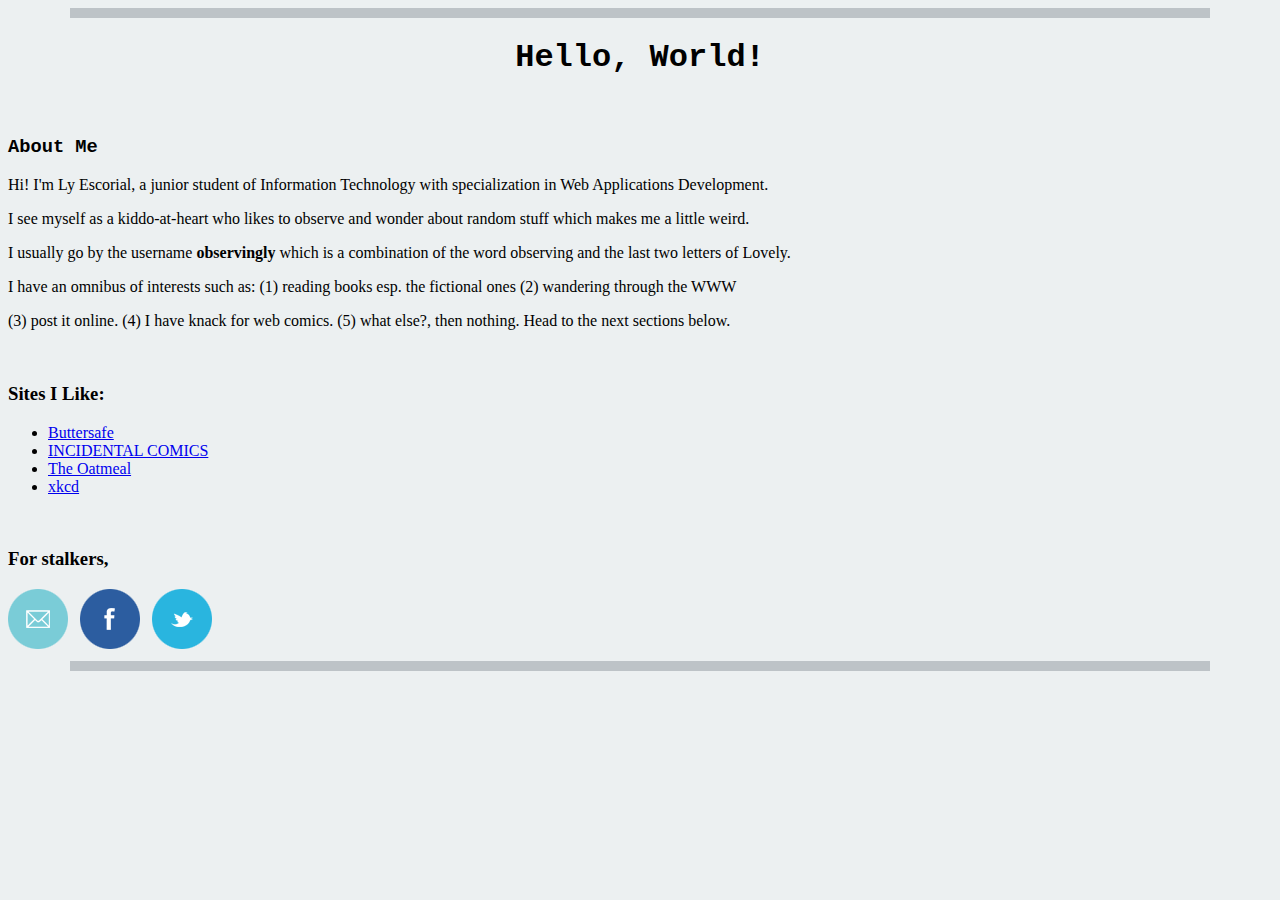
<file: about/index.html>
<!DOCTYPE html>
<html>
	<head>
		<title>ly's html page</title>
	</head>	
	<hr size="10" width="90%" color="#bdc3c7">
	<body bgcolor="#ecf0f1"  alink="#0099CC" vlink="#FFCC00">
		<font face="Courier"><h1><center>Hello, World!</center></h1><br>
		<h3><strong>About Me</strong></h3></font>
		<p>Hi! I'm Ly Escorial, a junior student of Information Technology with specialization in Web Applications Development. </p>
		<p>I see myself as a kiddo-at-heart who likes to observe and wonder about random stuff which makes me a little weird.</p>
		<p>I usually go by the username <strong>observingly</strong> which is a combination of the word observing and the last two letters of Lovely.	
		<p>I have an omnibus of interests such as: (1) reading books esp. the fictional ones (2) wandering through the WWW</p>
		<p>(3) post it online. (4) I have knack for web comics. (5) what else?, then nothing. Head to the next sections below.</p><br>
		<p><h3><strong>Sites I Like:</strong></h3></p>
		<ul>
			<li><a href="http://www.buttersafe.com" target="blank">Buttersafe</a></li>
			<li><a href="http://www.incidentalcomics.com" target="blank">INCIDENTAL COMICS</a>
			<li><a href="http://www.theoatmeal.com" target="blank">The Oatmeal</a></li>
			<li><a href="http://www.xkcd.com" target="blank">xkcd</a></li>
		</ul><br>	
		<p><h3><strong>For stalkers,</strong></h3></p></font>
		<a href="mailto:lyescorial@gmail.com" target="blank"><img src="images/social-icon-email.png"></a>&ensp;
		<a href="http://www.facebook.com/ceelylo" target="blank"><img src="images/social-icon-facebook.png"></a>&ensp;
		<a href="http://www.twitter.com/observingly" target="blank"><img src="images/social-icon-twitter.png"></a>&ensp;
		<br><hr size="10" width="90%" color="#bdc3c7">
	</body>
</html>
</file>
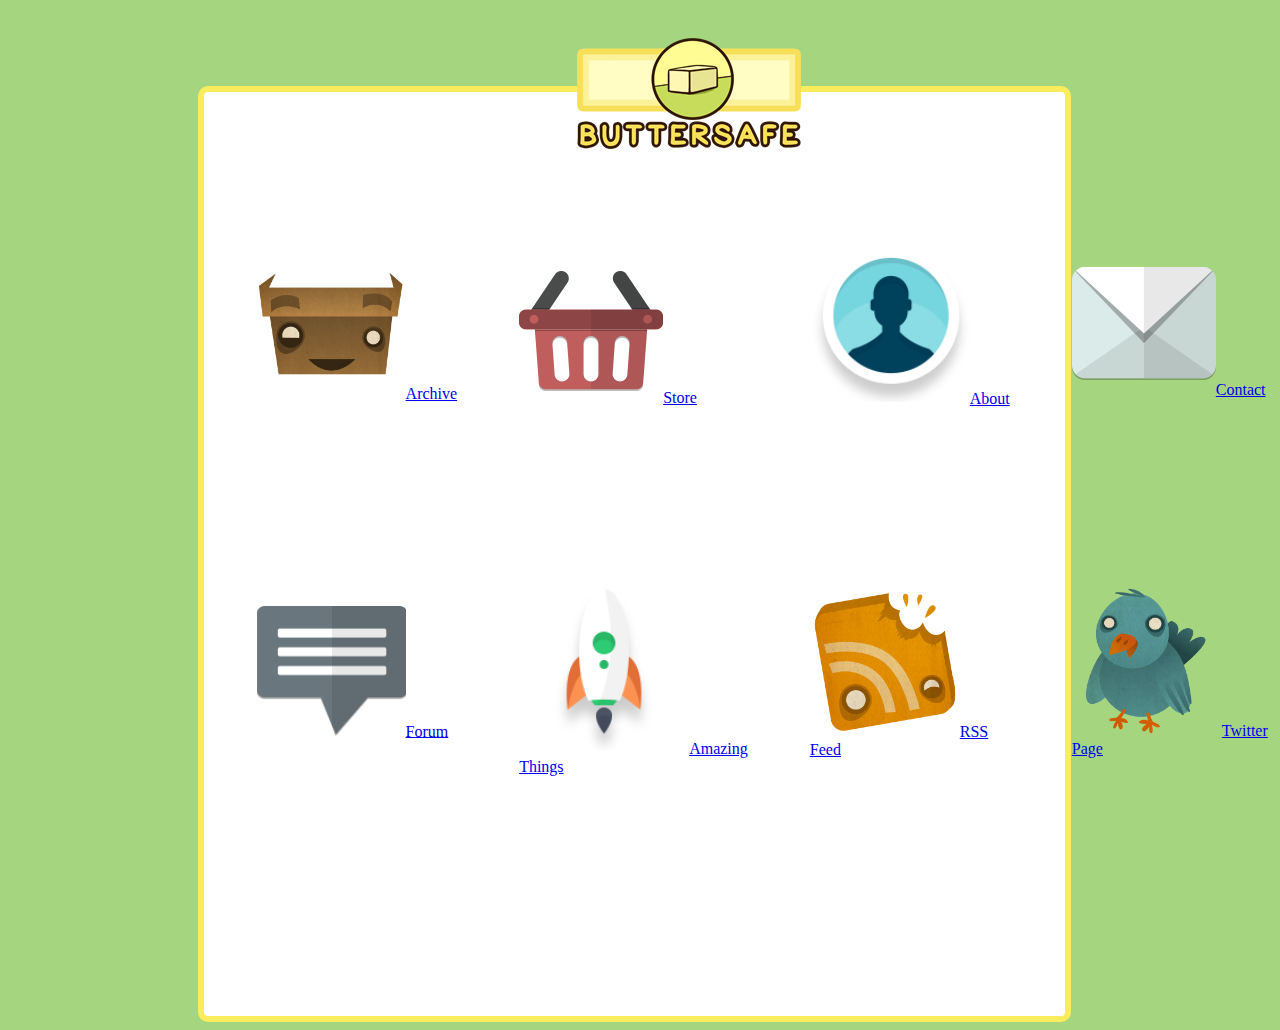
<file: dashboard/index.html>
<html>
	<head>
		<title>Buttersafe</title>
		<link rel="stylesheet" type="text/css" href="styles/style.css">
	</head>
	<body>
		<div class="top">
			<img src="images/logo.png">
		</div>
		<div class="content">
			<table align="center" cellpadding="30px">
				<tr>
					<td align="center"><a href="#"><img class="icons" height="150" src="images/archive-icon.png">Archive</a></td>
					<td><img class="icons" src="images/store-icon.png"><a href="#">Store</a></td>
					<td><img class="icons" height="160" src="images/about-icon.png"><a href="#">About</a></td>
					<td><img class="icons" src="images/mail-icon.png"><a href="#">Contact</a></td>
				</tr>
				<tr>
					<td><img class="icons" height="130" width="150" src="images/forum-icon.png"><a href="#">Forum</a></td>
					<td><img class="icons" width="170" src="images/rocket-icon.png"><a href="#">Amazing Things</a></td>
					<td><img class="icons" height="150" src="images/rss-icon.png"><a href="#">RSS Feed</a></td>
					<td><img class="icons" height="150" src="images/twitter-icon.png"><a href="#">Twitter Page</a></td>
				</tr>
			</table>
		</div>
	</body>
</html>
</file>
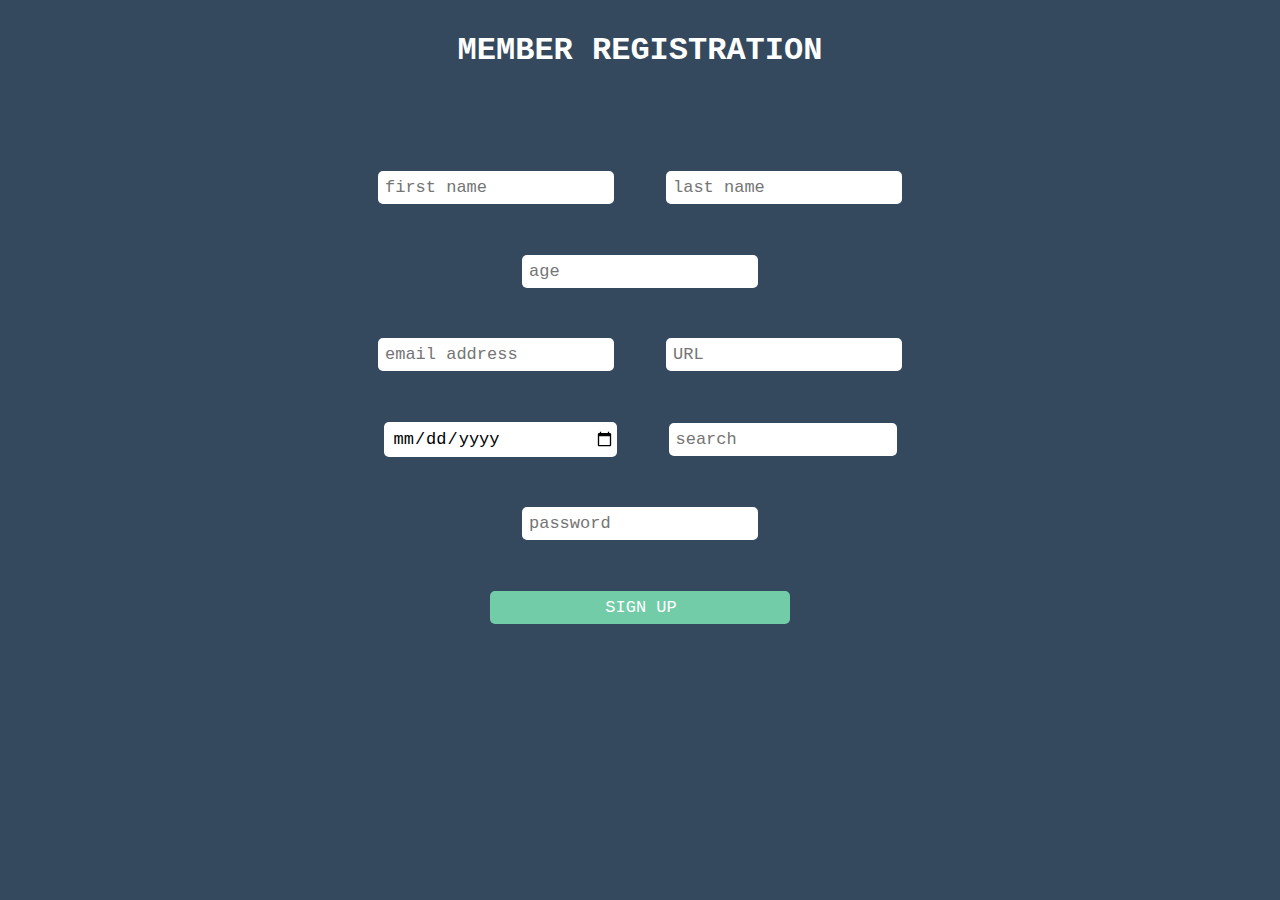
<file: form/index.html>
<!DOCTYPE html>
<html>
<head>
	<title></title>
	<link rel="stylesheet" type="text/css" href="css/style.css">
</head>
<body>
	<h1>Member Registration</h1>
	<form>
		<div align="center"><br>
			<input class="login-field" type="text" placeholder="first name" required>&emsp;&emsp;&emsp;
			<input class="login-field" type="text" placeholder="last name" required><br>
			<input class="login-field" min="18" max="100" type="number" placeholder="age" required><br>
			<input class="login-field" type="email" required placeholder="email address">&emsp;&emsp;&emsp;
			<input class="login-field" type="url" placeholder="URL" required><br>
			<input class="login-field" type="date" placeholder="date" required>&emsp;&emsp;&emsp;
			<input class="login-field" type="search" placeholder="search" required><br>
			<input class="login-field" type="password" placeholder="password" required><br>
			<input class="login-btn" type="submit" value="Sign Up" href="index.html">
		</div>
	</form>
</body>
</html>
</file>
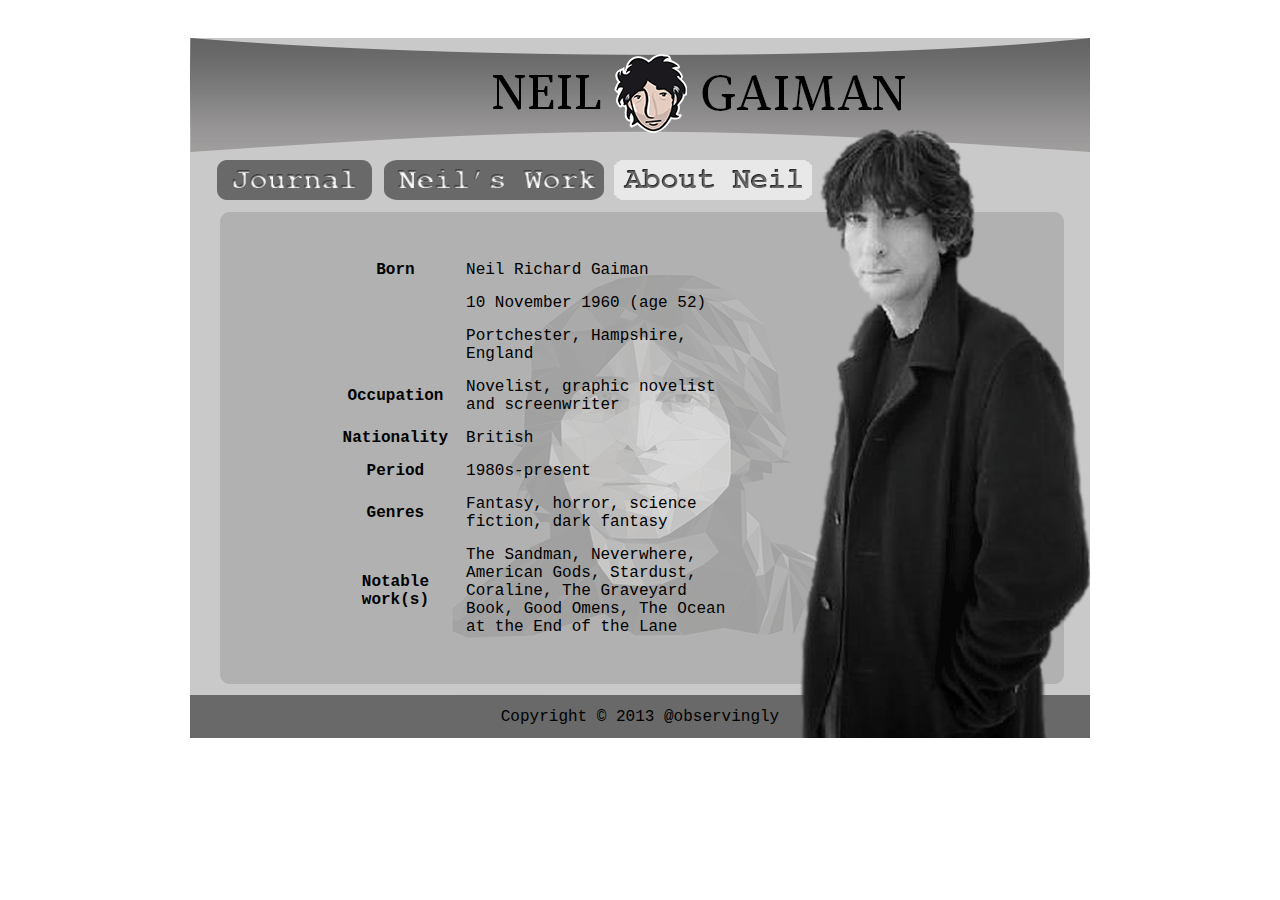
<file: neil gaiman/index.html>
<html>
<head>
<title>about</title>
<meta http-equiv="Content-Type" content="text/html; charset=utf-8">
</head>
<body bgcolor="#FFFFFF" leftmargin="0" topmargin="0" marginwidth="0" marginheight="0">
<!-- Save for Web Slices (about.psd) -->
<table id="Table_01" width="900" height="700" border="0" cellpadding="0" cellspacing="0" style="margin-top:3%" align="center">
	<tr>
		<td colspan="8" background="images/about_01.gif" width="900" height="114">
			</td>
	</tr>
	<tr>
		<td rowspan="6" background="images/about_02.gif" width="30" height="544">
			</td>
		<td colspan="5" background="images/about_03.gif" width="592" height="8">
			</td>
		<td rowspan="3" background="images/about_04.gif" width="252" height="60">
			</td>
		<td rowspan="6" background="images/about_05.gif" width="26" height="544">
			</td>
	</tr>
	<tr>
		<td background="images/about_06.gif" width="152" height="40">
			</td>
		<td background="images/about_07.gif" width="12" height="40">
			</td>
		<td background="images/about_08.gif" width="220" height="40">
			</td>
		<td background="images/about_09.gif" width="10" height="40">
			</td>
		<td background="images/about_10.gif" width="198" height="40">
			</td>
	</tr>
	<tr>
		<td colspan="5" background="images/about_11.gif" width="592" height="12">
			</td>
	</tr>
	<tr>
		<td colspan="6" background="images/about_12.gif" width="844" height="472">
			<table cellpadding="5" cellspacing="5" width="50%" align="left" style="margin-left:13%; font-family:Courier">
            	<tr>
                <th>Born</th>
                <td>Neil Richard Gaiman</td>
                <tr><td></td><td>10 November 1960 (age 52)</td></tr>
				<tr><td></td><td>Portchester, Hampshire, England</td></tr>
                </tr>
                <tr>
                <th>Occupation</th>
                <td>Novelist, graphic novelist and screenwriter</td>
                </tr>
                <tr>
                <th>Nationality</th>
                <td>British</td>
                </tr>
                <tr>
                <th>Period</th>
                <td>1980s-present</td>
                </tr>
                <tr>
                <th>Genres</th>
                <td>Fantasy, horror, science fiction, dark fantasy</td>
                </tr>
                <tr>
                <th>Notable work(s)</th>
                <td>The Sandman, Neverwhere, American Gods, Stardust, Coraline, The Graveyard Book, Good Omens, The Ocean at the End of the Lane</td>
                </tr>
			</table>
		</td>
	</tr>
	<tr>
		<td colspan="6" background="images/about_13.gif" width="844" height="11">
			</td>
	</tr>
	<tr>
		<td colspan="6" background="images/about_14.gif" width="844" height="1">
			</td>
	</tr>
	<tr>
		<td colspan="8" background="images/about_15.gif" width="900" height="42" align="center" style="font-family:Courier">
        Copyright &copy; 2013 @observingly
			</td>
	</tr>
</table>
<!-- End Save for Web Slices -->
</body>
</html>
</file>
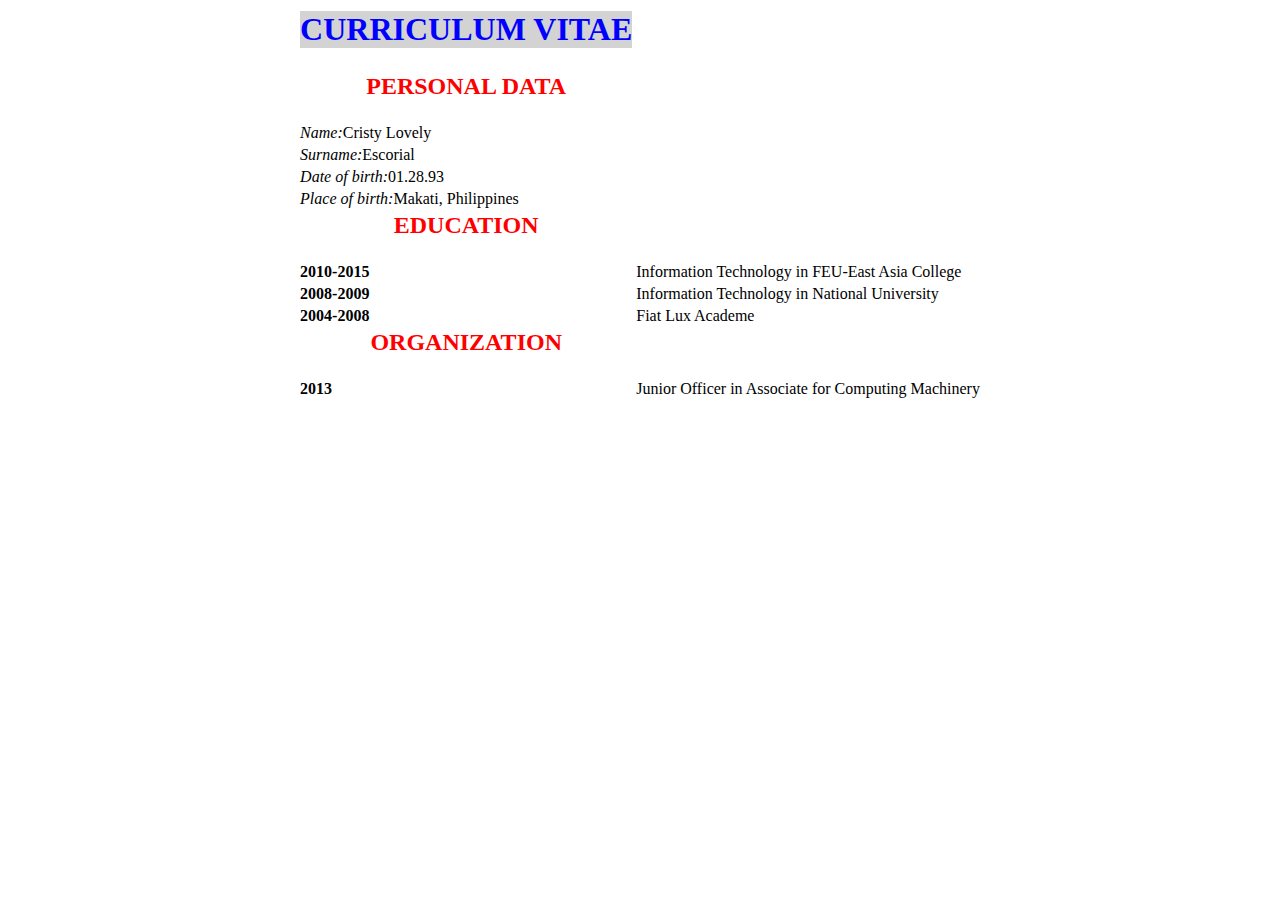
<file: cv.html>
<html>
	<head>
		<title>CV</title>
		<style type="text/css">
		h1 {
			background-color: #d3d3d3;
		}
		</style>
	</head>
<body>
	<table align="center">
		<tr>
			<center><th><h1><font name="Georgia" color="blue">CURRICULUM VITAE</font></h1></th></center>
		</tr>
		<tr>	
			<th><h2><font name="Georgia" color="red">PERSONAL DATA</font></h2></th>
		</tr>	
		<tr>
			<td><i>Name:</i>Cristy Lovely</td>
		</tr>			
		<tr>
			<td><i>Surname:</i>Escorial</td>
		</tr>
		<tr>
			<td><i>Date of birth:</i>01.28.93</td>
		</tr>
		<tr>
			<td><i>Place of birth:</i>Makati, Philippines</td>
		</tr>
		<tr>
			<th><font name="Georgia" color="red"><h2>EDUCATION</h2></font></th>
		</tr>
		<tr>
			<td><b>2010-2015</b></td>
			<td>Information Technology in FEU-East Asia College</td>
		</tr>
		<tr>
			<td><b>2008-2009</b></td>
			<td>Information Technology in National University</td>
		</tr>
		<tr>
			<td><b>2004-2008</b></td>
			<td>Fiat Lux Academe</td>
		</tr>
		<tr>
			<th><font name="Georgia" color="red"><h2>ORGANIZATION</h2></font></th>
		</tr>
		<tr>
			<td><b>2013</b></td>
			<td>Junior Officer in Associate for Computing Machinery</td>
		</tr>
	</table>
</body>
</html>
</file>
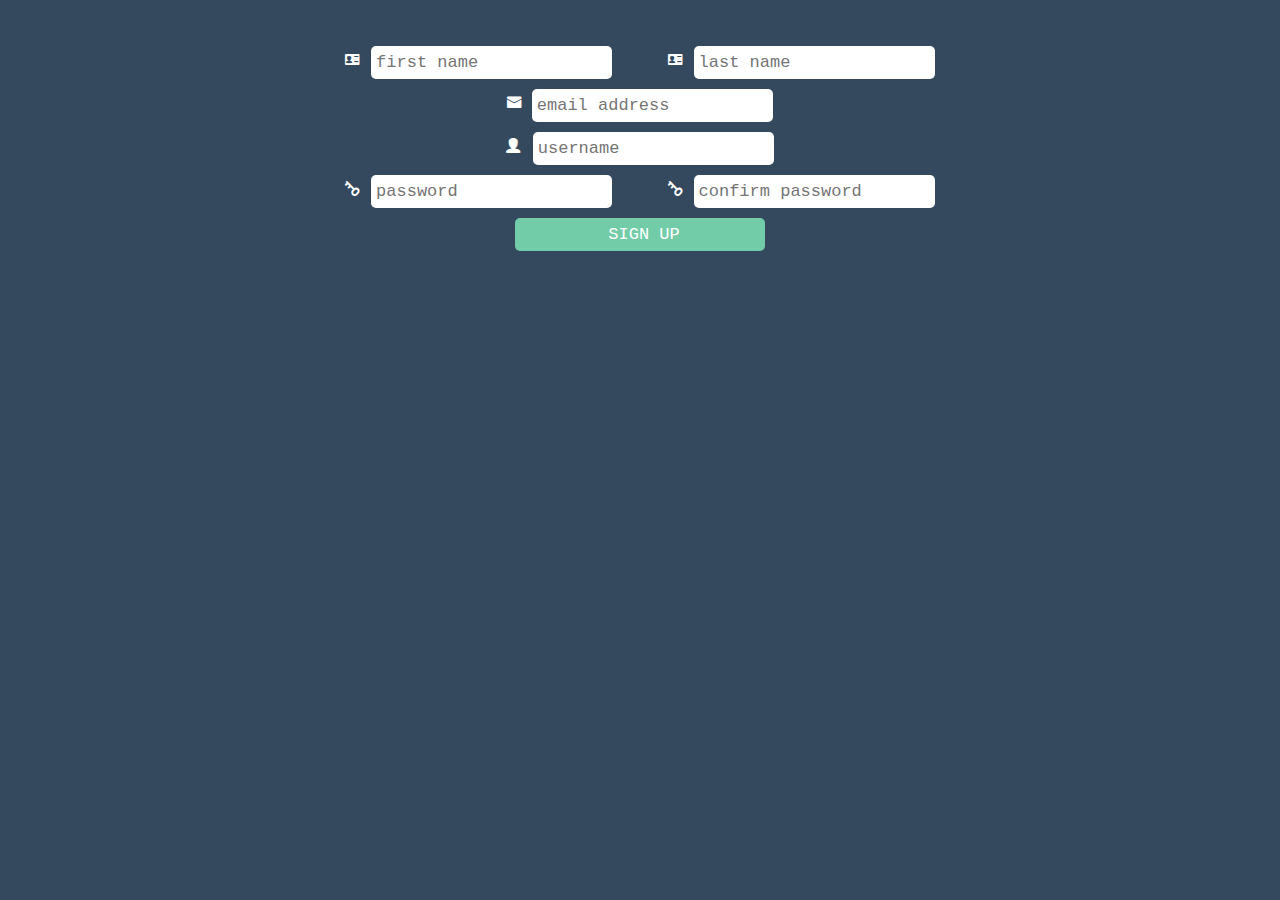
<file: form.html>
<!DOCTYPE html>
<html>
<head>
	<title></title>
	<link rel="shortcut icon" href="favicon.ico">
	<link rel="stylesheet" type="text/css" href="css/style.css">
	<link rel="stylesheet" type="text/css" media="all" href="css/whhg.css" />
</head>
<body>
	<form>
		<div class="reg-form" align="center"><br>
			<i class="icon-contact-businesscard"></i>
			<input class="login-field" type="text" placeholder="first name" pattern="[a-zA-Z]" required>&emsp;&emsp;&emsp;
			<i class="icon-contact-businesscard"></i>
			<input class="login-field" type="text" placeholder="last name" pattern="[a-zA-Z]" required><br>
			<i class="icon-emailalt icon-address"></i>
			<input class="login-field" type="email" required placeholder="email address"><br>
			<i class="icon-user"></i>
			<input class="login-field" type="text" required placeholder="username"><br>
			<i class="icon-key"></i>
			<input class="login-field" type="password" placeholder="password" required pattern="[^(?=.*\d)(?=.*[a-z])(?=.*[A-Z])(?!.*\s).*$]">&emsp;&emsp;&emsp;
			<i class="icon-key"></i>
			<input class="login-field" type="password" placeholder="confirm password" required pattern="[^(?=.*\d)(?=.*[a-z])(?=.*[A-Z])(?!.*\s).*$]"><br>
			<input class="login-btn" type="submit" value="Sign Up">
		</div>
	</form>
</body>
</html>
</file>
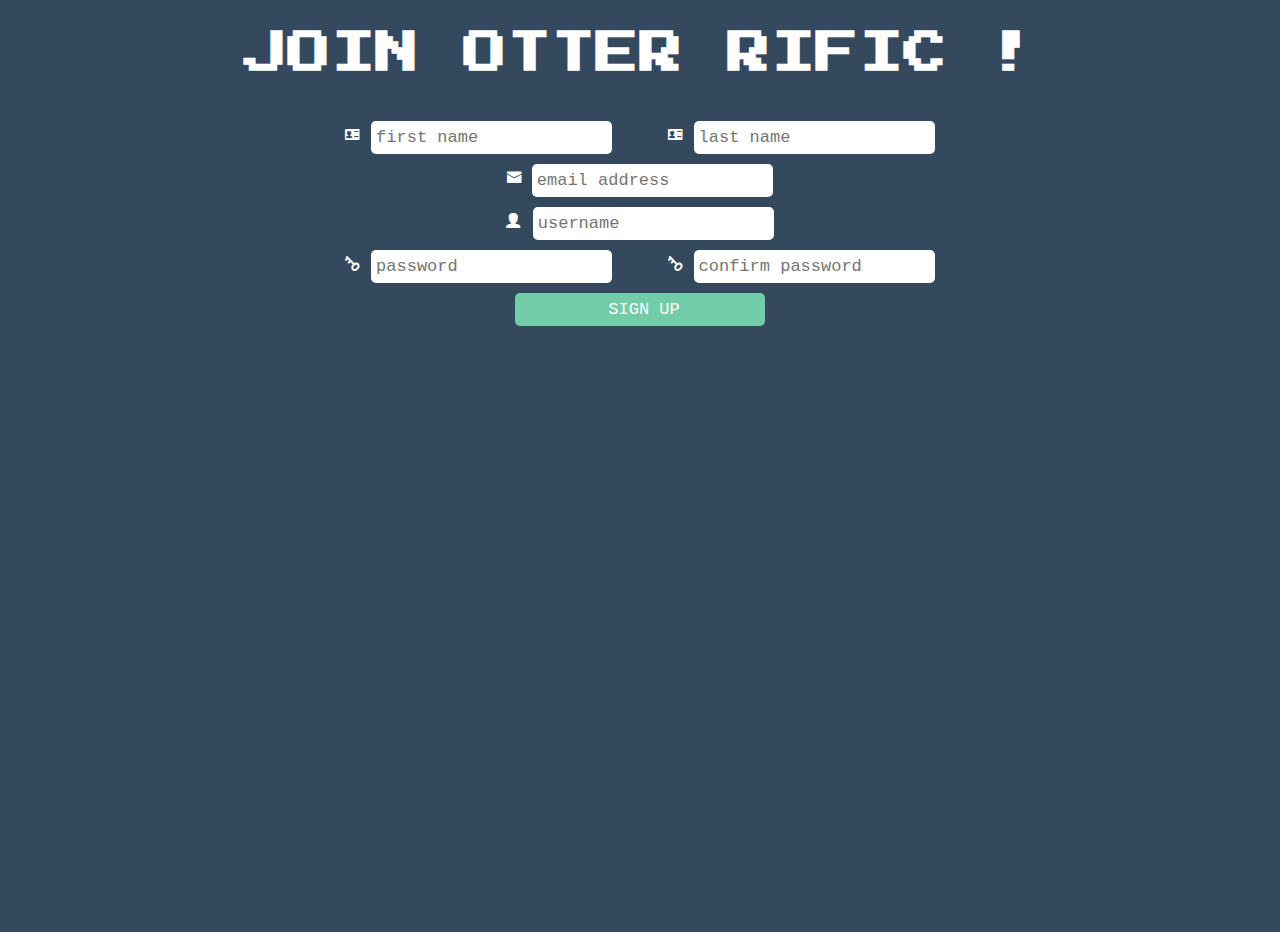
<file: register.html>
<!DOCTYPE html>
<html>
<head>
	<title></title>
	<link rel="shortcut icon" href="favicon.ico">
	<link rel="stylesheet" type="text/css" href="css/style.css">
	<link rel="stylesheet" type="text/css" media="all" href="css/whhg.css" />
</head>
<body>
	<h1 style="margin-top: 2.5%; text-align:center; font-family: 'Press Start 2P', cursive; font-size:3em; text-transform:uppercase">Join otter rific !</h1>
	<form>
		<div align="center"><br>
			<i class="icon-contact-businesscard"></i>
			<input class="login-field" type="text" placeholder="first name" required>&emsp;&emsp;&emsp;
			<i class="icon-contact-businesscard"></i>
			<input class="login-field" type="text" placeholder="last name" required><br>
			<i class="icon-emailalt icon-address"></i>
			<input class="login-field" type="email" required placeholder="email address"><br>
			<i class="icon-user"></i>
			<input class="login-field" type="text" placeholder="username" required><br>
			<i class="icon-key"></i>
			<input class="login-field" type="password" placeholder="password" required>&emsp;&emsp;&emsp;
			<i class="icon-key"></i>
			<input class="login-field" type="password" placeholder="confirm password" required><br>
			<input class="login-btn" type="submit" value="Sign Up" href="index.html">
		</div>
	</form>
</body>
</html>
</file>
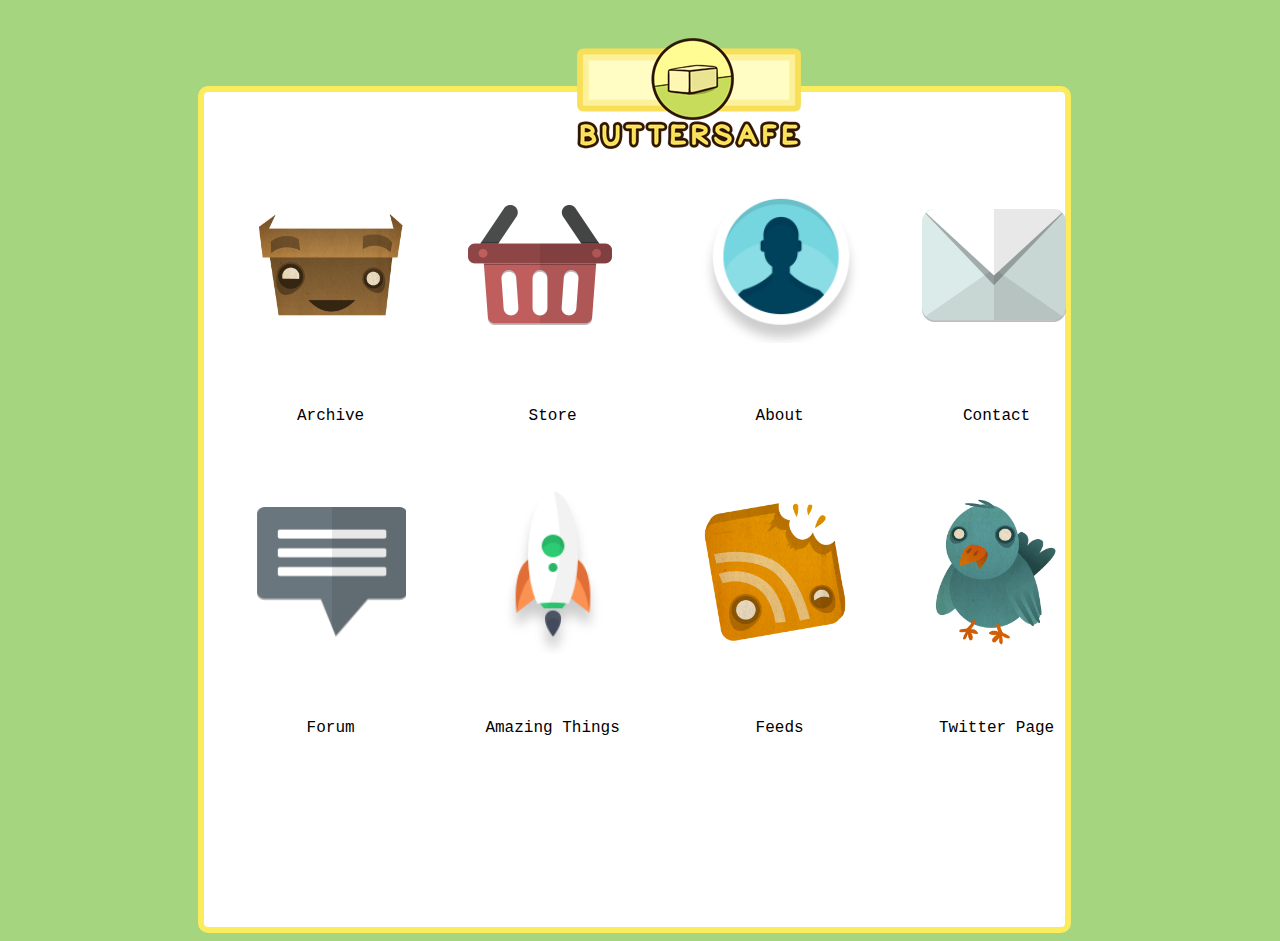
<file: dashboard/index2.html>
<html>
	<head>
		<title>Buttersafe</title>
		<link rel="stylesheet" type="text/css" href="styles/style2.css">
	</head>
	<body>
		<div class="top">
			<img src="images/logo.png">
		</div>
		<div class="content">
			<table align="center" cellpadding="30">
			<tr>
				<td><img class="icons" height="150" src="images/archive-icon.png"></td>
				<td><img class="icons" src="images/store-icon.png"></td>
				<td><img class="icons" height="160" src="images/about-icon.png"></td>
				<td><img class="icons" src="images/mail-icon.png"></td>
			</tr>
			<tr align="center">
				<td><a href="#archive">Archive</a></td>
				<td><a href="#store">Store</a></td>
				<td><a href="#about">About</a></td>
				<td><a href="#contact">Contact</a></td>
			</tr>
			<tr>
				<td><img class="icons" height="130" width="150" src="images/forum-icon.png"></td>
				<td><img class="icons" width="170" src="images/rocket-icon.png"></td>
				<td><img class="icons" height="150" src="images/rss-icon.png"></td>
				<td><img class="icons" height="150" src="images/twitter-icon.png"></td>
			</tr>
			<tr align="center">
				<td><a href="#forum">Forum</a></td>
				<td><a href="#at">Amazing Things</a></td>
				<td><a href="#feeds">Feeds</a></td>
				<td><a href="#tp">Twitter Page</a></td>
			</tr>
			</table>
		</div>
	</body>
</html>
</file>
<file: dashboard/styles/style.css>
body {
	background-color: #A5D57F;
}
.top {
	margin-top:3%;
	margin-left:45%;
}
.content {
	background: #fff;
	border: 6px solid #FBEC5D;
	height: 100%;
	margin-top:-5%;
	margin-left:15%;
	margin-right:15%;
	padding: 20px;
	width: 65%;
	border-radius: 10px;
}
.icons {
	margin-top: 50%;
}
</file>
<file: form/css/style.css>
body {
	background-color: #34495e;
}
.login-field {
    font-family: 'Courier New';
    border-color: transparent;
    font-size: 17px;
    padding-bottom: 5px;
    padding-top: 5px;
    content: ' ';
    text-indent: 3px;
    width: 228px;
    height: 10%;
    margin-bottom: 5%;
    border-radius: 5px;
}

form {
    padding: 5% 10% 5%;
}
.login-btn {
    font-family: 'Courier New';
    text-transform: uppercase;
    color: #fff;
    background-color: #72CCA7;
    border-color: transparent;
    font-size: 17px;
    padding-left: 5px;
    padding-bottom: 5px;
    padding-top: 5px;
    text-indent: 3px;
    width: 300px;
    height: 10%;
    margin-bottom: 5px;
    border-radius: 5px;
}
h1 {
 margin-top: 2.5%; 
 text-align:center; 
 font-family: 'Courier New'; 
 font-size:2em; 
 text-transform:uppercase;
 color: #fff;
}
</file>
<file: css/style.css>
@import url(http://fonts.googleapis.com/css?family=Press+Start+2P);
* { padding: 0; margin: 0; }

body { 
    background: #34495e;
    font-family: 'Courier New';
    color: #fff; 
    text-transform: none; 
    letter-spacing: 1px;
}

header {
    text-align: justify;
    height: 3em;
    padding: 1em 5%;
    background: #34495e;
    color: #fff;
    margin-bottom: 4em;
}

header::after {
    content: '';
    display: inline-block;
    width: 100%;
}

header > div,
header > div::before,
header nav,
header > div h1 {
    display: inline-block;
    vertical-align: middle;
    text-align: left;
}

header > div {
    height: 100%;
}

header > div::before {
    content: '';
    height: 100%;
}

header > div h1 {
    font-size: 2.5em;
    font-family: 'Press Start 2P', cursive;
}

header nav a {
    padding: 0 0.6em;
    white-space: nowrap;
    position: relative;
    display: inline-block;
    margin: 15px 25px;
    outline: none;
    color: #fff;
    font-family: 'Courier New';
    text-decoration: none;
    text-transform: uppercase;
    letter-spacing: 1px;
    font-weight: 400;
    text-shadow: 0 0 1px rgba(255,255,255,0.3);
    font-size: 1.35em;
}
@media screen and (max-width: 720px){
    
    header {
        height: auto;
    }
    
    header > div,
    header > div h1,
    header nav {
        height: auto;
        width: auto;
        display: block;
        text-align: center;
    }
    
}

.cl-effect-1 a::before,
.cl-effect-1 a::after {
    display: inline-block;
    opacity: 0;
    -webkit-transition: -webkit-transform 0.3s, opacity 0.2s;
    -moz-transition: -moz-transform 0.3s, opacity 0.2s;
    transition: transform 0.3s, opacity 0.2s;
}

.cl-effect-1 a::before {
    margin-right: 10px;
    content: '[';
    -webkit-transform: translateX(20px);
    -moz-transform: translateX(20px);
    transform: translateX(20px);
}

.cl-effect-1 a::after {
    margin-left: 10px;
    content: ']';
    -webkit-transform: translateX(-20px);
    -moz-transform: translateX(-20px);
    transform: translateX(-20px);
}

.cl-effect-1 a:hover::before,
.cl-effect-1 a:hover::after,
.cl-effect-1 a:focus::before,
.cl-effect-1 a:focus::after {
    opacity: 1;
    -webkit-transform: translateX(0px);
    -moz-transform: translateX(0px);
    transform: translateX(0px);
}
body, html { font-size: 100%; padding: 0; margin: 0; height: 100%;}

*,
*:after,
*:before {
    -webkit-box-sizing: border-box;
    -moz-box-sizing: border-box;
    box-sizing: border-box;
}

body {
    font-size: 0.9em;
    font-weight: 300;
}

.container { height: 100%; }

.bl-main {
    position: absolute;
    width: 100%;
    height: 100%;
    overflow: hidden;
}

.bl-main > section {
    position: absolute;
    width: 35%;
    height: 50%;
}

.bl-main > section:first-child {
    top: 0;
    left: 0;
    background: #50d07d;
}

.bl-main > section:nth-child(2) {
    top: 0;
    left: 35%;
    background: #10A296;
}
.bl-main > section:nth-child(3) {
    top: 0%;
    left: 70%;
    background: #72CCA7;
}

.bl-main > section:nth-child(4) {
    top: 50%;
    left: 0%;
    background: #72CCA7;
}
.bl-main > section:nth-child(5) {
    top: 50%;
    left: 35%;
    background: #1abc9c;
}
.bl-main > section:nth-child(6) {
    top: 50%;
    left: 70%;
    background: #50d07d;
}
.bl-box {
    position: relative;
    width: 100%;
    height: 100%;
    cursor: pointer;
    opacity: 1;
    /* Centering with flexbox */
    display: -webkit-box;
    display: -moz-box;
    display: -ms-flexbox;
    display: -webkit-flex;
    display: flex;
    -webkit-flex-direction: row;
    -ms-flex-direction: row;
    flex-direction: row;
    -webkit-flex-wrap: wrap;
    -ms-flex-wrap: wrap;
    flex-wrap: wrap;
    -webkit-box-pack: center;
    -moz-box-pack: center;
    -webkit-justify-content: center;
    -ms-flex-pack: center;
    justify-content: center;
    -webkit-box-align: center;
    -moz-box-align: center;
    -webkit-align-items: center;
    -ms-flex-align: center;
    align-items: center;
}

.bl-box h2 {
    text-align: center;
    margin: 0;
    padding: 20px;
    width: 100%;
    font-size: 1.8em;
    color: #fff;
    letter-spacing: 2px;
    font-weight: 700;
    text-transform: uppercase;
}

.bl-icon:before {
    display: block;
    font-size: 2em;
    margin-bottom: 10px;
}

.bl-main > section .bl-icon-close {
    position: absolute;
    top: 20px;
    right: 20px;
    cursor: pointer;
    z-index: 100;
    opacity: 0;
    pointer-events: none;
}

.bl-icon-close:before {
    content: "\e005";
}

.bl-content, 
div.bl-panel-items > div > div {
    opacity: 0;
    pointer-events: none;
    position: absolute;
    top: 60px;
    left: 30px;
    right: 30px;
    bottom: 30px;
    padding: 0 20px;
    overflow: hidden;
    overflow-y: auto;
}

/* Custom content */

.bl-content p {
    margin: 0 auto;
    padding-bottom: 15px;
    font-size: 1.7em;
    line-height: 1.8;
}

.bl-content h2 {
    font-size: 3em;
    font-weight: 300;
    margin: 0 0 20px 0;
}

.bl-content article {
    padding: 20px 40px 20px 0px;
}

.bl-content article h3 {
    font-weight: 700;
    letter-spacing: 2px;
    text-transform: uppercase;
    margin: 0 0 10px 0;
    padding-top: 20px;
    font-size: 1.4em;
}

.bl-content article a {
    color: rgba(0,0,0,0.2);
}

.bl-content > ul {
    list-style: none;
    padding: 0;
    margin: 0;
} 

.bl-content > ul li {
    display: inline-block;
    width: 20%;
    margin: 1%;
}

.bl-content > ul li a {
    display: block;
    padding: 0;
    border: 8px solid rgba(0,0,0,0.1);
}

.bl-content > ul li a img {
    display: block;
    max-width: 100%;
}

/* Panel Items */

div.bl-panel-items,
div.bl-panel-items > div {
    width: 100%;
    height: 100%;
    top: 0;
    left: 0;
    position: absolute;
}

div.bl-panel-items > div > div {
    width: 60%;
    margin: 0 auto;
    opacity: 1;
    bottom: 90px;
    top: 90px;
    pointer-events: auto;
}

div.bl-panel-items > div > div h3 {
    font-size: 2.4em;
    font-weight: 300;
    margin: 0 0 20px 0;
}

div.bl-panel-items > div > div p {
    font-size: 1.3em;
}

div.bl-panel-items > div > div img {
    float: left;
    margin: 0 20px 20px 0;
    max-width: 100%;
}

div.bl-panel-items {
    top: 100%;
    z-index: 9999;
}

div.bl-panel-items > div {
    background: #3ba5db;
    z-index: 0;
    opacity: 0;
    -webkit-transform: translateY(0);
    -webkit-transition: -webkit-transform 0.5s ease-in-out, opacity 0s linear 0.5s;
    -moz-transform: translateY(0);
    -moz-transition: -moz-transform 0.5s ease-in-out, opacity 0s linear 0.5s;
    transform: translateY(0);
    transition: transform 0.5s ease-in-out, opacity 0s linear 0.5s;
    -ms-transform: translateY(0);
}

div.bl-panel-items nav {
    position: absolute;
    z-index: 9999;
    width: 216px;
    left: 50%;
    top: 0px;
    bottom: 10px;
    margin-left: -108px;
    opacity: 0;
    -webkit-transition: opacity 0.2s ease-in-out 0.5s;
    -moz-transition: opacity 0.2s ease-in-out 0.5s;
    transition: opacity 0.2s ease-in-out 0.5s;
}

div.bl-panel-items.bl-panel-items-show nav span {
    float: left;
    margin: 5px;
}

div.bl-panel-items nav span.bl-next-work {
    font-weight: 700;
    letter-spacing: 2px;
    display: block;
    text-transform: uppercase;
    line-height: 2em;
    cursor: pointer;
    margin-right: 2em;
}

div.bl-panel-items.bl-panel-items-show nav {
    opacity: 1;
    top: -30%;
}

div.bl-panel-items > div.bl-show-work {
    z-index: 1000;
    opacity: 1;
    -webkit-transform: translateY(-100%);
    -webkit-transition: -webkit-transform 0.5s ease-in-out;
    -moz-transform: translateY(-100%);
    -moz-transition: -moz-transform 0.5s ease-in-out;
    transform: translateY(-100%);
    transition: transform 0.5s ease-in-out;
    -ms-transform: translateY(-100%);
}

div.bl-panel-items > div.bl-hide-current-work {
    opacity: 0;
    -webkit-transition: -webkit-transform 0.5s ease-in-out, opacity 0.5s ease-in-out;
    -webkit-transform: translateY(-100%) scale(0.5);
    -moz-transition: -moz-transform 0.5s ease-in-out, opacity 0.5s ease-in-out;
    -moz-transform: translateY(-100%) scale(0.5);
    transition: transform 0.5s ease-in-out, opacity 0.5s ease-in-out;
    transform: translateY(-100%) scale(0.5);
    -ms-transform: translateY(-100%) scale(0.5);
    z-index: 0;
}

/* Transition classes and properties */
/* Separated for a better overview and control */

.bl-main > section {
    -webkit-transition: all 0.5s ease-in-out;
    -moz-transition: all 0.5s ease-in-out;
    transition: all 0.5s ease-in-out;
}

.bl-main > section.bl-expand {
    width: 100%;
    height: 99%;
    top: 0;
    left: 0;
}

.bl-main > section.bl-expand-top {
    z-index: 100;
}

.bl-main > section:first-child.bl-expand {
    background: #50d07d;
}
.bl-main > section:nth-child(2).bl-expand {
    background: #10A296;
}
.bl-main > section:nth-child(3).bl-expand {
    background: #72CCA7;
}
.bl-main > section:nth-child(4).bl-expand {
    background: #72CCA7;
}
.bl-main > section:nth-child(5).bl-expand {
    background: #1abc9c;
}
.bl-main > section:nth-child(6).bl-expand {
    background: #50d07d;
}

.bl-main.bl-expand-item > section:not(.bl-expand),
.bl-main.bl-expand-item > section.bl-scale-down {
    -webkit-transform: scale(0.5);
    -moz-transform: scale(0.5);
    -ms-transform: scale(0.5);
    transform: scale(0.5);
    opacity: 0;
}

.bl-box {
    -webkit-transition: opacity 0.2s linear 0.5s;
    -moz-transition: opacity 0.2s linear 0.5s;
    transition: opacity 0.2s linear 0.5s;
}

section.bl-expand .bl-box {
    opacity: 0;
    -webkit-transition: opacity 0s linear;
    -moz-transition: opacity 0s linear;
    transition: opacity 0s linear;
}

.bl-box h2 {
    -webkit-transition: all 0.2s ease-in-out;
    -moz-transition: all 0.2s ease-in-out;
    transition: all 0.2s ease-in-out;
}

.no-touch section:not(.bl-expand) .bl-box:hover h2 {
    -webkit-transform: translateY(-15px);
    -moz-transform: translateY(-15px);
    -ms-transform: translateY(-15px);
    transform: translateY(-15px);
}

.bl-content,
.bl-icon-close {
    -webkit-transition: opacity 0.1s linear 0s;
    -moz-transition: opacity 0.1s linear 0s;
    transition: opacity 0.1s linear 0s;
}

section.bl-expand .bl-content,
section.bl-expand .bl-icon-close {
    pointer-events: auto;
    opacity: 1;
    -webkit-transition: opacity 0.3s linear 0.5s;
    -moz-transition: opacity 0.3s linear 0.5s;
    transition: opacity 0.3s linear 0.5s;
}

@media screen and (max-width: 46.5em) {
    .bl-content,
    .bl-box {
        font-size: 75%;
    }

    .bl-expand .bl-box {
        height: 130px;
    }

    .bl-content > ul li {
        width: 40%;
    }
}

footer {
    margin-top: 10px;
    margin-bottom: 10px;
    text-align: center;
    text-transform: none;
}
.md-modal {
    position: absolute;
    top: 54%;
    left: 53%;
    width: 50%;
    height: 10%;
    z-index: 2000;
    visibility: hidden;
    -webkit-backface-visibility: hidden;
    -moz-backface-visibility: hidden;
    backface-visibility: hidden;
    -webkit-transform: translateX(-50%) translateY(-50%);
    -moz-transform: translateX(-50%) translateY(-50%);
    -ms-transform: translateX(-50%) translateY(-50%);
    transform: translateX(-50%) translateY(-50%);
}
.md-show {
    visibility: visible;
}

.md-overlay {
    position: fixed;
    width: 100%;
    height: 100%;
    visibility: hidden;
    top: 0;
    left: 0;
    z-index: 1000;
    opacity: 0;
    background: #fff;
    -webkit-transition: all 0.3s;
    -moz-transition: all 0.3s;
    transition: all 0.3s;
}

.md-show ~ .md-overlay {
    opacity: 1;
    visibility: visible;
}

/* Content styles */
.md-content {
    color: #fff;
    background: #34495e;
    position: absolute;
    border-radius: 3px;
    margin: 0 auto;
}

.md-effect-11 .md-content {
    -webkit-transform: scale(2);
    -moz-transform: scale(2);
    -ms-transform: scale(2);
    transform: scale(2);
    opacity: 0;
    -webkit-transition: all 0.3s;
    -moz-transition: all 0.3s;
    transition: all 0.3s;
}

.md-show.md-effect-11 .md-content {
    -webkit-transform: scale(1);
    -moz-transform: scale(1);
    -ms-transform: scale(1);
    transform: scale(1);
    opacity: 1;
}
.login-field {
    font-family: 'Courier New';
    border-color: transparent;
    font-size: 17px;
    padding-bottom: 5px;
    padding-top: 5px;
    content: ' ';
    text-indent: 3px;
    width: 241px;
    height: 10%;
    margin-bottom: 10px;
    border-radius: 5px;
}
form {
    padding: 30px 13% 30px;
}
.login-btn {
    font-family: 'Courier New';
    text-transform: uppercase;
    color: #fff;
    background-color: #72CCA7;
    border-color: transparent;
    font-size: 17px;
    padding-left: 5px;
    padding-bottom: 5px;
    padding-top: 5px;
    text-indent: 3px;
    width: 250px;
    height: 10%;
    margin-bottom: 5px;
    border-radius: 5px;
}
.md-close {
    border: none;
    background: transparent;
    color: #fff;
    font-family: 'Press Start 2P', cursive;
    font-size: 1.1em;
    cursor: pointer;
    margin-left: 98%;
    margin-top: -10%;
}
.ps2p {
    font-family: 'Press Start 2P', cursive;
    font-size: 1em;
}
</file>
<file: css/whhg.css>
@font-face {
    font-family: 'WebHostingHub-Glyphs';
    src: url('../font/webhostinghub-glyphs.eot');
    src: url('../font/webhostinghub-glyphs.eot?#iefix') format('embedded-opentype'),
         url('../font/webhostinghub-glyphs.ttf') format('truetype');
    font-weight: normal;
    font-style: normal;
    -moz-font-feature-settings: "calt=0,liga=0";
}
[class^="icon-"], [class*=" icon-"] {font-family:'WebHostingHub-Glyphs';background:none;width:auto;height:auto;font-style:normal}
.icon-aaabattery:before{content:'\f413'}
.icon-abacus:before{content:'\f261'}
.icon-accountfilter:before{content:'\f05e'}
.icon-acsource:before{content:'\f3ea'}
.icon-addfriend:before{content:'\f3da'}
.icon-address:before{content:'\f08f'}
.icon-addshape:before{content:'\f1fd'}
.icon-addtocart:before{content:'\f394'}
.icon-addtolist:before{content:'\f2ac'}
.icon-adjust:before{content:'\f484'}
.icon-adobe:before{content:'\f1c9'}
.icon-ads-bilboard:before{content:'\f082'}
.icon-affiliate:before{content:'\f01e'}
.icon-ajax:before{content:'\f06f'}
.icon-alarm:before{content:'\f233'}
.icon-alarmalt:before{content:'\f23d'}
.icon-album-cover:before{content:'\f19f'}
.icon-alertalt:before{content:'\f2b4'}
.icon-alertpay:before{content:'\f269'}
.icon-algorhythm:before{content:'\f0b8'}
.icon-alienship:before{content:'\f41f'}
.icon-alienware:before{content:'\f3be'}
.icon-align-center:before{content:'\f1d9'}
.icon-align-justify:before{content:'\f1da'}
.icon-align-left:before{content:'\f1d7'}
.icon-align-right:before{content:'\f1d8'}
.icon-alignbottomedge:before{content:'\f1d3'}
.icon-alignhorizontalcenter:before{content:'\f1d2'}
.icon-alignleftedge:before{content:'\f1d6'}
.icon-alignrightedge:before{content:'\f1d5'}
.icon-aligntopedge:before{content:'\f1d4'}
.icon-alignverticalcenter:before{content:'\f1d1'}
.icon-amd:before{content:'\f020'}
.icon-analogdown:before{content:'\f2cb'}
.icon-analogleft:before{content:'\f2c8'}
.icon-analogright:before{content:'\f2c9'}
.icon-analogup:before{content:'\f2ca'}
.icon-analytics-piechart:before{content:'\f000'}
.icon-analyticsalt-piechartalt:before{content:'\f001'}
.icon-anchor-port:before{content:'\f21d'}
.icon-android:before{content:'\f12a'}
.icon-angrybirds:before{content:'\f3c1'}
.icon-antenna:before{content:'\f3ec'}
.icon-apache-feather:before{content:'\f056'}
.icon-aperture:before{content:'\f356'}
.icon-appointment-agenda:before{content:'\f26c'}
.icon-archive:before{content:'\f171'}
.icon-arrow-down:before{content:'\f2fe'}
.icon-arrow-left:before{content:'\f305'}
.icon-arrow-right:before{content:'\f304'}
.icon-arrow-up:before{content:'\f301'}
.icon-asterisk:before{content:'\f317'}
.icon-asteriskalt:before{content:'\002a'}
.icon-at:before{content:'\40'}
.icon-atari:before{content:'\f3b9'}
.icon-authentication-keyalt:before{content:'\f051'}
.icon-automobile-car:before{content:'\f239'}
.icon-autorespond:before{content:'\f08e'}
.icon-avatar:before{content:'\f15a'}
.icon-avataralt:before{content:'\f161'}
.icon-avengers:before{content:'\f342'}
.icon-awstats:before{content:'\f04c'}
.icon-axe:before{content:'\f2ef'}
.icon-backup-vault:before{content:'\f004'}
.icon-backupalt-vaultalt:before{content:'\f005'}
.icon-backupwizard:before{content:'\f05f'}
.icon-backward:before{content:'\f183'}
.icon-bag:before{content:'\f234'}
.icon-baloon:before{content:'\f405'}
.icon-ban-circle:before{content:'\f313'}
.icon-banana:before{content:'\f3f4'}
.icon-bandwidth:before{content:'\f006'}
.icon-bank:before{content:'\f262'}
.icon-barchart:before{content:'\f02f'}
.icon-barchartalt:before{content:'\f07d'}
.icon-barcode:before{content:'\f276'}
.icon-basecamp:before{content:'\f160'}
.icon-basketball:before{content:'\f2e9'}
.icon-bat:before{content:'\f3d3'}
.icon-batman:before{content:'\f348'}
.icon-batteryaltcharging:before{content:'\f104'}
.icon-batteryaltfull:before{content:'\f101'}
.icon-batteryaltsixty:before{content:'\f102'}
.icon-batteryaltthird:before{content:'\f103'}
.icon-batterycharged:before{content:'\f0f4'}
.icon-batterycharging:before{content:'\f0f3'}
.icon-batteryeighty:before{content:'\f0f9'}
.icon-batteryempty:before{content:'\f0f5'}
.icon-batteryforty:before{content:'\f0f7'}
.icon-batteryfull:before{content:'\f0fa'}
.icon-batterysixty:before{content:'\f0f8'}
.icon-batterytwenty:before{content:'\f0f6'}
.icon-bed:before{content:'\f2b9'}
.icon-beer:before{content:'\f244'}
.icon-bell:before{content:'\2407'}
.icon-bigger:before{content:'\f30a'}
.icon-bill:before{content:'\f278'}
.icon-binary:before{content:'\f087'}
.icon-binoculars-searchalt:before{content:'\f2a0'}
.icon-birdhouse:before{content:'\f390'}
.icon-birthday:before{content:'\f36b'}
.icon-bishop:before{content:'\f2f9'}
.icon-blackberry:before{content:'\f421'}
.icon-blankstare:before{content:'\f13e'}
.icon-blogger-blog:before{content:'\f167'}
.icon-bluetooth:before{content:'\f12b'}
.icon-bluetoothconnected:before{content:'\f386'}
.icon-boardgame:before{content:'\f2d9'}
.icon-boat:before{content:'\f21a'}
.icon-bold:before{content:'\f1f4'}
.icon-bomb:before{content:'\f2dc'}
.icon-bone:before{content:'\f35f'}
.icon-book:before{content:'\f1ba'}
.icon-bookmark:before{content:'\f143'}
.icon-boombox:before{content:'\f195'}
.icon-bottle:before{content:'\f361'}
.icon-bow:before{content:'\f2ee'}
.icon-bowling:before{content:'\f2f3'}
.icon-bowlingpins:before{content:'\f3d2'}
.icon-bowtie:before{content:'\f37f'}
.icon-boxtrapper-mousetrap:before{content:'\f046'}
.icon-braces:before{content:'\f0b4'}
.icon-braille0:before{content:'\f44b'}
.icon-braille1:before{content:'\f44c'}
.icon-braille2:before{content:'\f44d'}
.icon-braille3:before{content:'\f44e'}
.icon-braille4:before{content:'\f44f'}
.icon-braille5:before{content:'\f450'}
.icon-braille6:before{content:'\f451'}
.icon-braille7:before{content:'\f452'}
.icon-braille8:before{content:'\f453'}
.icon-braille9:before{content:'\f454'}
.icon-braillea:before{content:'\f431'}
.icon-brailleb:before{content:'\f432'}
.icon-braillec:before{content:'\f433'}
.icon-brailled:before{content:'\f434'}
.icon-braillee:before{content:'\f435'}
.icon-braillef:before{content:'\f436'}
.icon-brailleg:before{content:'\f437'}
.icon-brailleh:before{content:'\f438'}
.icon-braillei:before{content:'\f439'}
.icon-braillej:before{content:'\f43a'}
.icon-braillek:before{content:'\f43b'}
.icon-braillel:before{content:'\f43c'}
.icon-braillem:before{content:'\f43d'}
.icon-braillen:before{content:'\f43e'}
.icon-brailleo:before{content:'\f43f'}
.icon-braillep:before{content:'\f440'}
.icon-brailleq:before{content:'\f441'}
.icon-brailler:before{content:'\f442'}
.icon-brailles:before{content:'\f443'}
.icon-braillespace:before{content:'\f455'}
.icon-braillet:before{content:'\f444'}
.icon-brailleu:before{content:'\f445'}
.icon-braillev:before{content:'\f446'}
.icon-braillew:before{content:'\f447'}
.icon-braillex:before{content:'\f448'}
.icon-brailley:before{content:'\f449'}
.icon-braillez:before{content:'\f44a'}
.icon-brain:before{content:'\f3e3'}
.icon-bread:before{content:'\f42f'}
.icon-breakable:before{content:'\f41c'}
.icon-briefcase:before{content:'\f25e'}
.icon-briefcasethree:before{content:'\f25f'}
.icon-briefcasetwo:before{content:'\f0a2'}
.icon-brightness:before{content:'\f10a'}
.icon-brightnessfull:before{content:'\f10b'}
.icon-brightnesshalf:before{content:'\f10c'}
.icon-broom:before{content:'\f40a'}
.icon-browser:before{content:'\f159'}
.icon-brush:before{content:'\f1b8'}
.icon-bucket:before{content:'\f1b5'}
.icon-bug:before{content:'\f0a7'}
.icon-bullhorn:before{content:'\f287'}
.icon-bus:before{content:'\f241'}
.icon-businesscardalt:before{content:'\f137'}
.icon-buttona:before{content:'\f2bf'}
.icon-buttonb:before{content:'\f2c0'}
.icon-buttonx:before{content:'\f2c1'}
.icon-buttony:before{content:'\f2c2'}
.icon-cactus-desert:before{content:'\f22c'}
.icon-calculator:before{content:'\f258'}
.icon-calculatoralt:before{content:'\f265'}
.icon-calendar:before{content:'\f20f'}
.icon-calendaralt-cronjobs:before{content:'\f0a1'}
.icon-camera:before{content:'\f19b'}
.icon-candle:before{content:'\f29a'}
.icon-candy:before{content:'\f42d'}
.icon-candycane:before{content:'\f37d'}
.icon-cannon:before{content:'\f401'}
.icon-canvas:before{content:'\f1c8'}
.icon-canvasrulers:before{content:'\f205'}
.icon-capacitator:before{content:'\f3e8'}
.icon-capslock:before{content:'\21ea'}
.icon-captainamerica:before{content:'\f341'}
.icon-carrot:before{content:'\f3f2'}
.icon-cashregister:before{content:'\f26e'}
.icon-cassette:before{content:'\f377'}
.icon-cd-dvd:before{content:'\f0cd'}
.icon-certificate:before{content:'\f277'}
.icon-certificatealt:before{content:'\f058'}
.icon-certificatethree:before{content:'\f059'}
.icon-cgi:before{content:'\f086'}
.icon-cgicenter:before{content:'\f079'}
.icon-chair:before{content:'\2441'}
.icon-chat:before{content:'\f162'}
.icon-check:before{content:'\f310'}
.icon-checkboxalt:before{content:'\f311'}
.icon-checkin:before{content:'\f223'}
.icon-checkinalt:before{content:'\f227'}
.icon-chef:before{content:'\f3ce'}
.icon-cherry:before{content:'\f35d'}
.icon-chevron-down:before{content:'\f48b'}
.icon-chevron-left:before{content:'\f489'}
.icon-chevron-right:before{content:'\f488'}
.icon-chevron-up:before{content:'\f48a'}
.icon-chevrons:before{content:'\f0b5'}
.icon-chicken:before{content:'\f359'}
.icon-chocolate:before{content:'\f367'}
.icon-christiancross:before{content:'\f40f'}
.icon-christmastree:before{content:'\f37b'}
.icon-chrome:before{content:'\f14e'}
.icon-cigarette:before{content:'\f229'}
.icon-circle-arrow-down:before{content:'\f475'}
.icon-circle-arrow-left:before{content:'\f472'}
.icon-circle-arrow-right:before{content:'\f473'}
.icon-circle-arrow-up:before{content:'\f474'}
.icon-circleadd:before{content:'\f0d1'}
.icon-circledelete:before{content:'\f0d2'}
.icon-circledown:before{content:'\f3c7'}
.icon-circleleft:before{content:'\f3c6'}
.icon-circleright:before{content:'\f3c9'}
.icon-circleselect:before{content:'\f0d3'}
.icon-circleselection:before{content:'\f1b1'}
.icon-circleup:before{content:'\f3c8'}
.icon-clearformatting:before{content:'\f1e7'}
.icon-clipboard-paste:before{content:'\f0cb'}
.icon-clockalt-timealt:before{content:'\f22b'}
.icon-closetab:before{content:'\f170'}
.icon-closewindow:before{content:'\f16e'}
.icon-cloud:before{content:'\f0b9'}
.icon-clouddownload:before{content:'\f0bb'}
.icon-cloudhosting:before{content:'\f007'}
.icon-cloudsync:before{content:'\f0bc'}
.icon-cloudupload:before{content:'\f0ba'}
.icon-clubs:before{content:'\f2f6'}
.icon-cmd:before{content:'\f33a'}
.icon-cms:before{content:'\f036'}
.icon-cmsmadesimple:before{content:'\f0b0'}
.icon-codeigniter:before{content:'\f077'}
.icon-coffee:before{content:'\f235'}
.icon-coffeebean:before{content:'\f366'}
.icon-cog:before{content:'\f00f'}
.icon-colocation:before{content:'\f024'}
.icon-colocationalt:before{content:'\f023'}
.icon-colors:before{content:'\f1e6'}
.icon-comment:before{content:'\f12c'}
.icon-commentout:before{content:'\f080'}
.icon-commentround:before{content:'\f155'}
.icon-commentroundempty:before{content:'\f156'}
.icon-commentroundtyping:before{content:'\f157'}
.icon-commentroundtypingempty:before{content:'\f158'}
.icon-commenttyping:before{content:'\f12d'}
.icon-compass:before{content:'\263c'}
.icon-concretefive:before{content:'\f0af'}
.icon-contact-businesscard:before{content:'\f040'}
.icon-controllernes:before{content:'\f2d2'}
.icon-controllerps:before{content:'\f2d1'}
.icon-controllersnes:before{content:'\f2d3'}
.icon-controlpanel:before{content:'\f008'}
.icon-controlpanelalt:before{content:'\f009'}
.icon-cooling:before{content:'\f00a'}
.icon-coppermine:before{content:'\f0a4'}
.icon-copy:before{content:'\f0c9'}
.icon-copyright:before{content:'\00a9'}
.icon-coupon:before{content:'\f254'}
.icon-cpanel:before{content:'\f072'}
.icon-cplusplus:before{content:'\f0b1'}
.icon-cpu-processor:before{content:'\f002'}
.icon-cpualt-processoralt:before{content:'\f003'}
.icon-crayon:before{content:'\f383'}
.icon-createfile:before{content:'\f0c6'}
.icon-createfolder:before{content:'\f0da'}
.icon-creativecommons:before{content:'\f1fc'}
.icon-creditcard:before{content:'\f279'}
.icon-cricket:before{content:'\f418'}
.icon-croisant:before{content:'\f29f'}
.icon-crop:before{content:'\f1af'}
.icon-crown:before{content:'\f28f'}
.icon-csharp:before{content:'\f0b2'}
.icon-cssthree:before{content:'\f06a'}
.icon-cup-coffeealt:before{content:'\f24b'}
.icon-cupcake:before{content:'\f35b'}
.icon-curling:before{content:'\f3d7'}
.icon-cursor:before{content:'\f0dc'}
.icon-cut-scissors:before{content:'\f0ca'}
.icon-dagger:before{content:'\2020'}
.icon-danger:before{content:'\f415'}
.icon-dart:before{content:'\f3d4'}
.icon-darthvader:before{content:'\f34a'}
.icon-database:before{content:'\f00b'}
.icon-databaseadd:before{content:'\f00c'}
.icon-databasedelete:before{content:'\f00d'}
.icon-davidstar:before{content:'\f40e'}
.icon-dcsource:before{content:'\f3e9'}
.icon-dedicatedserver:before{content:'\f00e'}
.icon-deletefile:before{content:'\f0c7'}
.icon-deletefolder:before{content:'\f0db'}
.icon-delicious:before{content:'\f152'}
.icon-designcontest:before{content:'\f351'}
.icon-desklamp:before{content:'\f412'}
.icon-dialpad:before{content:'\f399'}
.icon-diamond:before{content:'\2666'}
.icon-diamonds:before{content:'\f2f7'}
.icon-die-dice:before{content:'\f2d8'}
.icon-diefive:before{content:'\f3fb'}
.icon-diefour:before{content:'\f3fa'}
.icon-dieone:before{content:'\f3f7'}
.icon-diesix:before{content:'\f3fc'}
.icon-diethree:before{content:'\f3f9'}
.icon-dietwo:before{content:'\f3f8'}
.icon-diode:before{content:'\f3e7'}
.icon-director:before{content:'\f2ae'}
.icon-diskspace:before{content:'\f096'}
.icon-distributehorizontalcenters:before{content:'\f1dc'}
.icon-distributeverticalcenters:before{content:'\f1db'}
.icon-divide:before{content:'\00f7'}
.icon-dna:before{content:'\f409'}
.icon-dnszone:before{content:'\f07f'}
.icon-document:before{content:'\f0c2'}
.icon-doghouse:before{content:'\f38f'}
.icon-dollar:before{content:'\24'}
.icon-dollaralt:before{content:'\f259'}
.icon-dolphinsoftware:before{content:'\f064'}
.icon-domain:before{content:'\f01d'}
.icon-domainaddon:before{content:'\f053'}
.icon-domino:before{content:'\f3d5'}
.icon-donut:before{content:'\f3ca'}
.icon-downleft:before{content:'\f2ff'}
.icon-download:before{content:'\f47b'}
.icon-download-alt:before{content:'\f11a'}
.icon-downright:before{content:'\f300'}
.icon-draft:before{content:'\f172'}
.icon-dreamweaver:before{content:'\f1d0'}
.icon-dribbble:before{content:'\f14c'}
.icon-dropmenu:before{content:'\f0a5'}
.icon-drupal:before{content:'\f075'}
.icon-drwho:before{content:'\f3c0'}
.icon-edit:before{content:'\f47c'}
.icon-editalt:before{content:'\f0f2'}
.icon-egg:before{content:'\f407'}
.icon-eightball:before{content:'\f36e'}
.icon-eject:before{content:'\f199'}
.icon-elipse:before{content:'\f1bc'}
.icon-emailalt:before{content:'\f136'}
.icon-emailexport:before{content:'\f176'}
.icon-emailforward:before{content:'\f175'}
.icon-emailforwarders:before{content:'\f049'}
.icon-emailimport:before{content:'\f177'}
.icon-emailrefresh:before{content:'\f174'}
.icon-emailtrace:before{content:'\f091'}
.icon-emergency:before{content:'\f246'}
.icon-emptycart:before{content:'\f395'}
.icon-enter:before{content:'\f323'}
.icon-envelope:before{content:'\f028'}
.icon-equalizer:before{content:'\f18e'}
.icon-equalizeralt:before{content:'\f18f'}
.icon-equals:before{content:'\f30c'}
.icon-eraser:before{content:'\f1f1'}
.icon-erroralt:before{content:'\f05a'}
.icon-euro:before{content:'\20ac'}
.icon-euroalt:before{content:'\f25a'}
.icon-evernote:before{content:'\f17c'}
.icon-exchange-currency:before{content:'\f26b'}
.icon-exclamation-sign:before{content:'\f04a'}
.icon-excludeshape:before{content:'\f200'}
.icon-exit:before{content:'\f324'}
.icon-explorerwindow:before{content:'\f0d9'}
.icon-exportfile:before{content:'\f32f'}
.icon-exposure:before{content:'\f1de'}
.icon-extinguisher:before{content:'\f2b7'}
.icon-eye-close:before{content:'\f481'}
.icon-eye-open:before{content:'\f2b5'}
.icon-eye-view:before{content:'\f280'}
.icon-eyedropper:before{content:'\f1ad'}
.icon-facebook:before{content:'\f140'}
.icon-facebookalt:before{content:'\f14b'}
.icon-facetime-video:before{content:'\f19c'}
.icon-factory:before{content:'\f27a'}
.icon-fantastico:before{content:'\f0ae'}
.icon-faq:before{content:'\f099'}
.icon-fast-backward:before{content:'\f47e'}
.icon-fast-forward:before{content:'\f47f'}
.icon-fastdown:before{content:'\f31d'}
.icon-fastleft:before{content:'\f31a'}
.icon-fastright:before{content:'\f31b'}
.icon-fastup:before{content:'\f31c'}
.icon-favoritefile:before{content:'\f381'}
.icon-favoritefolder:before{content:'\f382'}
.icon-featheralt-write:before{content:'\f1c5'}
.icon-fedora:before{content:'\f3f1'}
.icon-fence:before{content:'\f2af'}
.icon-file:before{content:'\f0d6'}
.icon-film:before{content:'\f19d'}
.icon-filmstrip:before{content:'\f3ed'}
.icon-filter:before{content:'\f05c'}
.icon-finder:before{content:'\f398'}
.icon-fire:before{content:'\f27f'}
.icon-firefox:before{content:'\f420'}
.icon-firewall:before{content:'\f021'}
.icon-firewire:before{content:'\f0fc'}
.icon-firstaid:before{content:'\f2ba'}
.icon-fish:before{content:'\f35a'}
.icon-fishbone:before{content:'\f42b'}
.icon-flag:before{content:'\f487'}
.icon-flagalt:before{content:'\f232'}
.icon-flagtriangle:before{content:'\f20b'}
.icon-flash:before{content:'\f1cf'}
.icon-flashlight:before{content:'\f299'}
.icon-flashplayer:before{content:'\f070'}
.icon-flaskfull:before{content:'\f27e'}
.icon-flickr:before{content:'\f146'}
.icon-flower:before{content:'\f2a5'}
.icon-flowernew:before{content:'\f3a8'}
.icon-folder-close:before{content:'\f094'}
.icon-folder-open:before{content:'\f483'}
.icon-foldertree:before{content:'\f0f0'}
.icon-font:before{content:'\f1ae'}
.icon-foodtray:before{content:'\f3d0'}
.icon-football-soccer:before{content:'\f2eb'}
.icon-forbiddenalt:before{content:'\f314'}
.icon-forest-tree:before{content:'\f217'}
.icon-forestalt-treealt:before{content:'\f21c'}
.icon-fork:before{content:'\22d4'}
.icon-forklift:before{content:'\f29b'}
.icon-form:before{content:'\f08c'}
.icon-forrst:before{content:'\f14d'}
.icon-fort:before{content:'\f400'}
.icon-forward:before{content:'\f182'}
.icon-fourohfour:before{content:'\f09d'}
.icon-foursquare:before{content:'\f42a'}
.icon-freeway:before{content:'\f24a'}
.icon-fridge:before{content:'\f40d'}
.icon-fries:before{content:'\f36a'}
.icon-ftp:before{content:'\f029'}
.icon-ftpaccounts:before{content:'\f07b'}
.icon-ftpsession:before{content:'\f07c'}
.icon-fullscreen:before{content:'\f485'}
.icon-gameboy:before{content:'\f403'}
.icon-gamecursor:before{content:'\f2d0'}
.icon-gasstation:before{content:'\f216'}
.icon-gearfour:before{content:'\f3a7'}
.icon-ghost:before{content:'\f2da'}
.icon-gift:before{content:'\f260'}
.icon-github:before{content:'\f081'}
.icon-glass:before{content:'\f236'}
.icon-glasses:before{content:'\f295'}
.icon-glassesalt:before{content:'\f39d'}
.icon-globe:before{content:'\f01b'}
.icon-globealt:before{content:'\f36c'}
.icon-glue:before{content:'\f36d'}
.icon-gmail:before{content:'\f150'}
.icon-golf:before{content:'\f2f1'}
.icon-googledrive:before{content:'\f163'}
.icon-googleplus:before{content:'\f165'}
.icon-googlewallet:before{content:'\f270'}
.icon-gpsoff-gps:before{content:'\f21e'}
.icon-gpson:before{content:'\f21f'}
.icon-gpu-graphicscard:before{content:'\f108'}
.icon-gradient:before{content:'\2207'}
.icon-grails:before{content:'\f085'}
.icon-greenlantern:before{content:'\f340'}
.icon-greenlightbulb:before{content:'\f406'}
.icon-grooveshark:before{content:'\f3a2'}
.icon-groups-friends:before{content:'\f134'}
.icon-guitar:before{content:'\f19a'}
.icon-halflife:before{content:'\f3ba'}
.icon-halo:before{content:'\f3bb'}
.icon-hamburger:before{content:'\f2b3'}
.icon-hammer:before{content:'\f291'}
.icon-hand-down:before{content:'\f387'}
.icon-hand-left:before{content:'\f389'}
.icon-hand-right:before{content:'\f388'}
.icon-hand-up:before{content:'\f0dd'}
.icon-handcuffs:before{content:'\f393'}
.icon-handdrag:before{content:'\f0de'}
.icon-handtwofingers:before{content:'\f0df'}
.icon-hanger:before{content:'\f2ab'}
.icon-happy:before{content:'\f13c'}
.icon-harrypotter:before{content:'\f38b'}
.icon-hdd:before{content:'\f02a'}
.icon-hdtv:before{content:'\f1a0'}
.icon-headphones:before{content:'\f180'}
.icon-headphonesalt:before{content:'\f1a3'}
.icon-heart:before{content:'\f131'}
.icon-heartempty-love:before{content:'\f132'}
.icon-hearts:before{content:'\f2f4'}
.icon-helicopter:before{content:'\f3e4'}
.icon-hexagon-polygon:before{content:'\f1be'}
.icon-hockey:before{content:'\f3d9'}
.icon-home:before{content:'\21b8'}
.icon-homealt:before{content:'\f02b'}
.icon-hospital:before{content:'\f247'}
.icon-hotdog:before{content:'\f3cc'}
.icon-hotlinkprotection:before{content:'\f050'}
.icon-hourglassalt:before{content:'\f122'}
.icon-html:before{content:'\f068'}
.icon-htmlfive:before{content:'\f069'}
.icon-hydrant:before{content:'\f3ff'}
.icon-icecream:before{content:'\f2a4'}
.icon-icecreamalt:before{content:'\f289'}
.icon-illustrator:before{content:'\f1ce'}
.icon-imac:before{content:'\f0fb'}
.icon-images-gallery:before{content:'\f09f'}
.icon-importcontacts:before{content:'\f092'}
.icon-importfile:before{content:'\f32e'}
.icon-inbox:before{content:'\f17a'}
.icon-inboxalt:before{content:'\f178'}
.icon-incomingcall:before{content:'\f15d'}
.icon-indent-left:before{content:'\f1f2'}
.icon-indent-right:before{content:'\f1f3'}
.icon-indexmanager:before{content:'\f09e'}
.icon-infinity:before{content:'\221e'}
.icon-info-sign:before{content:'\f315'}
.icon-infographic:before{content:'\f336'}
.icon-ink:before{content:'\f3f6'}
.icon-inkpen:before{content:'\f1ac'}
.icon-insertbarchart:before{content:'\f1e5'}
.icon-insertpicture:before{content:'\f1e0'}
.icon-insertpicturecenter:before{content:'\f1e3'}
.icon-insertpictureleft:before{content:'\f1e1'}
.icon-insertpictureright:before{content:'\f1e2'}
.icon-insertpiechart:before{content:'\f1e4'}
.icon-instagram:before{content:'\f14a'}
.icon-install:before{content:'\f128'}
.icon-intel:before{content:'\f01f'}
.icon-intersection:before{content:'\2229'}
.icon-intersectshape:before{content:'\f1ff'}
.icon-invert:before{content:'\f1df'}
.icon-invoice:before{content:'\f3e5'}
.icon-ipcontrol:before{content:'\f08b'}
.icon-iphone:before{content:'\f0e6'}
.icon-ipod:before{content:'\f190'}
.icon-ironman:before{content:'\f349'}
.icon-islam:before{content:'\f410'}
.icon-island:before{content:'\f392'}
.icon-italic:before{content:'\f1f5'}
.icon-jar:before{content:'\f2b6'}
.icon-jason:before{content:'\f38c'}
.icon-java:before{content:'\f083'}
.icon-joomla:before{content:'\f073'}
.icon-joystickarcade:before{content:'\f2d4'}
.icon-joystickatari:before{content:'\f2d5'}
.icon-jquery:before{content:'\f06b'}
.icon-jqueryui:before{content:'\f06c'}
.icon-kerning:before{content:'\f1e9'}
.icon-key:before{content:'\f093'}
.icon-keyboard:before{content:'\f119'}
.icon-keyboardalt:before{content:'\f105'}
.icon-keyboarddelete:before{content:'\f3a6'}
.icon-kidney:before{content:'\f3e0'}
.icon-king:before{content:'\f2fc'}
.icon-knife:before{content:'\f214'}
.icon-knight:before{content:'\f2fb'}
.icon-knob:before{content:'\f376'}
.icon-lab-flask:before{content:'\f27d'}
.icon-lamp:before{content:'\f2b1'}
.icon-lan:before{content:'\f0ee'}
.icon-language:before{content:'\f042'}
.icon-laptop:before{content:'\f0d8'}
.icon-lasso:before{content:'\f396'}
.icon-lastfm:before{content:'\f3a3'}
.icon-laugh:before{content:'\f13f'}
.icon-law:before{content:'\f263'}
.icon-layers:before{content:'\f1ca'}
.icon-layersalt:before{content:'\f1cb'}
.icon-leaf:before{content:'\f039'}
.icon-leechprotect:before{content:'\f07e'}
.icon-legacyfilemanager:before{content:'\f095'}
.icon-lego:before{content:'\f370'}
.icon-lifeempty:before{content:'\f2e1'}
.icon-lifefull:before{content:'\f2e3'}
.icon-lifehacker:before{content:'\f380'}
.icon-lifehalf:before{content:'\f2e2'}
.icon-lifepreserver:before{content:'\f015'}
.icon-lightbulb-idea:before{content:'\f338'}
.icon-lighthouse:before{content:'\f3e6'}
.icon-lightning:before{content:'\f231'}
.icon-lightningalt:before{content:'\f2a8'}
.icon-line:before{content:'\f1bf'}
.icon-lineheight:before{content:'\f1c0'}
.icon-link:before{content:'\f022'}
.icon-linkalt:before{content:'\f333'}
.icon-linkedin:before{content:'\f166'}
.icon-linux:before{content:'\f01a'}
.icon-list:before{content:'\f111'}
.icon-list-alt:before{content:'\f480'}
.icon-liver:before{content:'\f3e2'}
.icon-loading-hourglass:before{content:'\f123'}
.icon-loadingalt:before{content:'\f339'}
.icon-lock:before{content:'\f0be'}
.icon-lockalt-keyhole:before{content:'\f0eb'}
.icon-lollypop:before{content:'\f3ee'}
.icon-lungs:before{content:'\f3df'}
.icon-macpro:before{content:'\f3a5'}
.icon-macro-plant:before{content:'\f1c6'}
.icon-magazine:before{content:'\f1ec'}
.icon-magento:before{content:'\f06e'}
.icon-magnet:before{content:'\f281'}
.icon-mailbox:before{content:'\f044'}
.icon-mailinglists:before{content:'\f090'}
.icon-man-male:before{content:'\f2a1'}
.icon-managedhosting:before{content:'\f038'}
.icon-map:before{content:'\f209'}
.icon-map-marker:before{content:'\f220'}
.icon-marker:before{content:'\f204'}
.icon-marvin:before{content:'\f3dd'}
.icon-mastercard:before{content:'\f266'}
.icon-maximize:before{content:'\f30f'}
.icon-medal:before{content:'\f2e5'}
.icon-medalbronze:before{content:'\f2e8'}
.icon-medalgold:before{content:'\f2e6'}
.icon-medalsilver:before{content:'\f2e7'}
.icon-mediarepeat:before{content:'\f187'}
.icon-men:before{content:'\f24c'}
.icon-menu:before{content:'\f127'}
.icon-merge:before{content:'\f334'}
.icon-mergecells:before{content:'\f327'}
.icon-mergeshapes:before{content:'\f201'}
.icon-metro-subway:before{content:'\f24f'}
.icon-metronome:before{content:'\f374'}
.icon-mickeymouse:before{content:'\f37a'}
.icon-microphone:before{content:'\f191'}
.icon-microscope:before{content:'\f283'}
.icon-microsd:before{content:'\f107'}
.icon-microwave:before{content:'\f42e'}
.icon-mimetype:before{content:'\f057'}
.icon-minimize:before{content:'\f30e'}
.icon-minus:before{content:'\2212'}
.icon-minus-sign:before{content:'\f477'}
.icon-missedcall:before{content:'\f15c'}
.icon-mobile:before{content:'\f0e8'}
.icon-moleskine:before{content:'\f1f0'}
.icon-money-cash:before{content:'\f27b'}
.icon-moneybag:before{content:'\f271'}
.icon-monitor:before{content:'\f0d5'}
.icon-monstersinc:before{content:'\f3bd'}
.icon-moon-night:before{content:'\f207'}
.icon-mouse:before{content:'\f0d4'}
.icon-mousealt:before{content:'\f126'}
.icon-move:before{content:'\f322'}
.icon-movieclapper:before{content:'\f193'}
.icon-moviereel:before{content:'\f17f'}
.icon-muffin:before{content:'\f363'}
.icon-mug:before{content:'\f24e'}
.icon-mushroom:before{content:'\f35e'}
.icon-music:before{content:'\f181'}
.icon-musicalt:before{content:'\f18d'}
.icon-mutealt:before{content:'\f0e5'}
.icon-mxentry:before{content:'\f07a'}
.icon-mybb:before{content:'\f065'}
.icon-myspace:before{content:'\f153'}
.icon-mysql-dolphin:before{content:'\f076'}
.icon-nail:before{content:'\f428'}
.icon-navigation:before{content:'\f23a'}
.icon-network:before{content:'\f0a6'}
.icon-networksignal:before{content:'\f3a9'}
.icon-news:before{content:'\f256'}
.icon-newtab:before{content:'\f16f'}
.icon-newwindow:before{content:'\f16d'}
.icon-next:before{content:'\f18a'}
.icon-nexus:before{content:'\f0e7'}
.icon-nintendods:before{content:'\f404'}
.icon-nodejs:before{content:'\f084'}
.icon-notes:before{content:'\f0d7'}
.icon-notificationbottom:before{content:'\f144'}
.icon-notificationtop:before{content:'\f145'}
.icon-nut:before{content:'\f427'}
.icon-off:before{content:'\f11d'}
.icon-office-building:before{content:'\f245'}
.icon-officechair:before{content:'\f26d'}
.icon-ok:before{content:'\2713'}
.icon-ok-circle:before{content:'\f471'}
.icon-ok-sign:before{content:'\f479'}
.icon-oneup:before{content:'\f3b7'}
.icon-oneupalt:before{content:'\f3b6'}
.icon-opencart:before{content:'\f060'}
.icon-opennewwindow:before{content:'\f332'}
.icon-orange:before{content:'\f29e'}
.icon-outbox:before{content:'\f179'}
.icon-outgoingcall:before{content:'\f15e'}
.icon-oxwall:before{content:'\f06d'}
.icon-pacman:before{content:'\f2db'}
.icon-pageback:before{content:'\f31e'}
.icon-pagebreak:before{content:'\f1cc'}
.icon-pageforward:before{content:'\f31f'}
.icon-pagesetup:before{content:'\f331'}
.icon-paintbrush:before{content:'\f1e8'}
.icon-paintroll:before{content:'\f1fa'}
.icon-palette-painting:before{content:'\f1b9'}
.icon-paperclip:before{content:'\f284'}
.icon-paperclipalt:before{content:'\f285'}
.icon-paperclipvertical:before{content:'\f286'}
.icon-paperplane:before{content:'\f296'}
.icon-parentheses:before{content:'\f3c4'}
.icon-parkeddomain:before{content:'\f055'}
.icon-password:before{content:'\f03e'}
.icon-passwordalt:before{content:'\f03f'}
.icon-pasta:before{content:'\f408'}
.icon-patch:before{content:'\f2a3'}
.icon-path:before{content:'\f169'}
.icon-pause:before{content:'\f186'}
.icon-paw-pet:before{content:'\f29d'}
.icon-pawn:before{content:'\f2f8'}
.icon-paypal:before{content:'\f267'}
.icon-peace:before{content:'\f2a7'}
.icon-pen:before{content:'\f1ee'}
.icon-pencil:before{content:'\f1b7'}
.icon-pepperoni:before{content:'\f364'}
.icon-percent:before{content:'\25'}
.icon-perl-camel:before{content:'\f0b6'}
.icon-perlalt:before{content:'\f0b7'}
.icon-phone-call:before{content:'\f14f'}
.icon-phonealt:before{content:'\f15b'}
.icon-phonebook:before{content:'\f149'}
.icon-phonebookalt:before{content:'\f135'}
.icon-phonemic:before{content:'\f391'}
.icon-phoneold:before{content:'\f148'}
.icon-photoshop:before{content:'\f1cd'}
.icon-php:before{content:'\f09c'}
.icon-phpbb:before{content:'\f063'}
.icon-phppear:before{content:'\f09b'}
.icon-piano:before{content:'\f19e'}
.icon-picture:before{content:'\22b7'}
.icon-pictureframe:before{content:'\f41e'}
.icon-piggybank:before{content:'\f257'}
.icon-pigpena:before{content:'\f456'}
.icon-pigpenb:before{content:'\f457'}
.icon-pigpenc:before{content:'\f458'}
.icon-pigpend:before{content:'\f459'}
.icon-pigpene:before{content:'\f45a'}
.icon-pigpenf:before{content:'\f45b'}
.icon-pigpeng:before{content:'\f45c'}
.icon-pigpenh:before{content:'\f45d'}
.icon-pigpeni:before{content:'\f45e'}
.icon-pigpenj:before{content:'\f45f'}
.icon-pigpenk:before{content:'\f460'}
.icon-pigpenl:before{content:'\f461'}
.icon-pigpenm:before{content:'\f462'}
.icon-pigpenn:before{content:'\f463'}
.icon-pigpeno:before{content:'\f464'}
.icon-pigpenp:before{content:'\f465'}
.icon-pigpenq:before{content:'\f466'}
.icon-pigpenr:before{content:'\f467'}
.icon-pigpens:before{content:'\f468'}
.icon-pigpent:before{content:'\f469'}
.icon-pigpenu:before{content:'\f46a'}
.icon-pigpenv:before{content:'\f46b'}
.icon-pigpenw:before{content:'\f46c'}
.icon-pigpenx:before{content:'\f46d'}
.icon-pigpeny:before{content:'\f46e'}
.icon-pigpenz:before{content:'\f46f'}
.icon-pilcrow:before{content:'\00b6'}
.icon-pill-antivirusalt:before{content:'\f0aa'}
.icon-pin:before{content:'\f20a'}
.icon-pipe:before{content:'\01c0'}
.icon-piwigo:before{content:'\f0ad'}
.icon-pizza:before{content:'\f35c'}
.icon-placeadd:before{content:'\f221'}
.icon-placealt:before{content:'\f224'}
.icon-placealtadd:before{content:'\f225'}
.icon-placealtdelete:before{content:'\f226'}
.icon-placedelete:before{content:'\f222'}
.icon-placeios:before{content:'\f20c'}
.icon-plane:before{content:'\f23e'}
.icon-plaque:before{content:'\f2b8'}
.icon-play:before{content:'\f184'}
.icon-play-circle:before{content:'\f17e'}
.icon-playstore:before{content:'\f255'}
.icon-playvideo:before{content:'\f03d'}
.icon-plug:before{content:'\f0ea'}
.icon-pluginalt:before{content:'\f098'}
.icon-plus:before{content:'\002b'}
.icon-plus-sign:before{content:'\f476'}
.icon-pocket:before{content:'\f16b'}
.icon-podcast:before{content:'\f1a2'}
.icon-podium-winner:before{content:'\f2d6'}
.icon-pokemon:before{content:'\f354'}
.icon-police:before{content:'\f2aa'}
.icon-polygonlasso:before{content:'\f397'}
.icon-post:before{content:'\f12e'}
.icon-postalt:before{content:'\f130'}
.icon-pound:before{content:'\f25b'}
.icon-poundalt:before{content:'\f25c'}
.icon-powerjack:before{content:'\f0fd'}
.icon-powerplug:before{content:'\f0ed'}
.icon-powerplugeu:before{content:'\f28b'}
.icon-powerplugus:before{content:'\f28c'}
.icon-presentation:before{content:'\f0c4'}
.icon-prestashop:before{content:'\f061'}
.icon-pretzel:before{content:'\f3cf'}
.icon-preview:before{content:'\f330'}
.icon-previous:before{content:'\f18b'}
.icon-print:before{content:'\f125'}
.icon-protecteddirectory:before{content:'\f04d'}
.icon-pscircle:before{content:'\f2bb'}
.icon-pscursor:before{content:'\f2c3'}
.icon-psdown:before{content:'\f2c6'}
.icon-psleft:before{content:'\f2c7'}
.icon-pslone:before{content:'\f2cc'}
.icon-psltwo:before{content:'\f2cd'}
.icon-psright:before{content:'\f2c5'}
.icon-psrone:before{content:'\f2ce'}
.icon-psrtwo:before{content:'\f2cf'}
.icon-pssquare:before{content:'\f2bc'}
.icon-pstriangle:before{content:'\f2bd'}
.icon-psup:before{content:'\f2c4'}
.icon-psx:before{content:'\f2be'}
.icon-pull:before{content:'\f089'}
.icon-punisher:before{content:'\f343'}
.icon-push:before{content:'\f088'}
.icon-puzzle-plugin:before{content:'\f0a0'}
.icon-python:before{content:'\f071'}
.icon-qrcode:before{content:'\f275'}
.icon-quake:before{content:'\f355'}
.icon-queen:before{content:'\f2fd'}
.icon-query:before{content:'\f08a'}
.icon-question-sign:before{content:'\f0a3'}
.icon-quote:before{content:'\f12f'}
.icon-quotedown:before{content:'\f329'}
.icon-quoteup:before{content:'\f328'}
.icon-raceflag:before{content:'\f38e'}
.icon-racquet:before{content:'\f2f2'}
.icon-radio:before{content:'\f1a1'}
.icon-radioactive:before{content:'\f282'}
.icon-radiobutton:before{content:'\f312'}
.icon-railroad:before{content:'\f248'}
.icon-rain:before{content:'\f22f'}
.icon-ram:before{content:'\f02c'}
.icon-random:before{content:'\f188'}
.icon-rar:before{content:'\f117'}
.icon-raspberry:before{content:'\f368'}
.icon-raspberrypi:before{content:'\f369'}
.icon-rawaccesslogs:before{content:'\f0c1'}
.icon-razor:before{content:'\f416'}
.icon-reademail:before{content:'\f173'}
.icon-record:before{content:'\f189'}
.icon-rectangle:before{content:'\25ad'}
.icon-recycle:before{content:'\f297'}
.icon-reddit:before{content:'\f154'}
.icon-redirect:before{content:'\f054'}
.icon-refresh:before{content:'\f078'}
.icon-reliability:before{content:'\f016'}
.icon-remote:before{content:'\f298'}
.icon-remove:before{content:'\00d7'}
.icon-remove-circle:before{content:'\f470'}
.icon-remove-sign:before{content:'\f478'}
.icon-removefriend:before{content:'\f3db'}
.icon-repeat:before{content:'\f32b'}
.icon-repeatone:before{content:'\f196'}
.icon-resellerhosting:before{content:'\f03a'}
.icon-residentevil:before{content:'\f350'}
.icon-resistor:before{content:'\f3eb'}
.icon-resize:before{content:'\f1ed'}
.icon-resize-full:before{content:'\f325'}
.icon-resize-horizontal:before{content:'\f318'}
.icon-resize-small:before{content:'\f326'}
.icon-resize-vertical:before{content:'\f319'}
.icon-restart:before{content:'\f11f'}
.icon-restaurantmenu:before{content:'\f362'}
.icon-restore:before{content:'\f30d'}
.icon-restricted:before{content:'\f0ab'}
.icon-retweet:before{content:'\f486'}
.icon-rim:before{content:'\f36f'}
.icon-ring:before{content:'\02da'}
.icon-road:before{content:'\f249'}
.icon-roadsign-roadsignright:before{content:'\f21b'}
.icon-roadsignleft:before{content:'\f240'}
.icon-robocop:before{content:'\f357'}
.icon-rocket-launch:before{content:'\f29c'}
.icon-rook:before{content:'\f2fa'}
.icon-root:before{content:'\f33c'}
.icon-rorschach:before{content:'\f358'}
.icon-rotateclockwise:before{content:'\f202'}
.icon-rotatecounterclockwise:before{content:'\f203'}
.icon-roundrectangle:before{content:'\f1bd'}
.icon-route:before{content:'\f402'}
.icon-router:before{content:'\f0e9'}
.icon-rss:before{content:'\f17b'}
.icon-rubberstamp:before{content:'\f274'}
.icon-ruby:before{content:'\f067'}
.icon-ruler:before{content:'\f1ef'}
.icon-sad:before{content:'\f13d'}
.icon-safetypin:before{content:'\f417'}
.icon-satellite:before{content:'\f38a'}
.icon-satellitedish-remotemysql:before{content:'\f0c0'}
.icon-save-floppy:before{content:'\f0c8'}
.icon-scales:before{content:'\f3fd'}
.icon-science-atom:before{content:'\f2b0'}
.icon-scope-scan:before{content:'\f212'}
.icon-scopealt:before{content:'\f237'}
.icon-screenshot:before{content:'\f109'}
.icon-screw:before{content:'\f426'}
.icon-screwdriver:before{content:'\f292'}
.icon-screwdriveralt:before{content:'\f293'}
.icon-script:before{content:'\f08d'}
.icon-sd:before{content:'\f106'}
.icon-search:before{content:'\f0c5'}
.icon-searchdocument:before{content:'\f419'}
.icon-searchfolder:before{content:'\f41a'}
.icon-security-shield:before{content:'\f02d'}
.icon-securityalt-shieldalt:before{content:'\f02e'}
.icon-selection-rectangleselection:before{content:'\f1b0'}
.icon-selectionadd:before{content:'\f1b2'}
.icon-selectionintersect:before{content:'\f1b4'}
.icon-selectionremove:before{content:'\f1b3'}
.icon-seo:before{content:'\f030'}
.icon-server:before{content:'\f026'}
.icon-servers:before{content:'\f027'}
.icon-settingsandroid:before{content:'\f309'}
.icon-settingsfour-gearsalt:before{content:'\f306'}
.icon-settingsthree-gears:before{content:'\f307'}
.icon-settingstwo-gearalt:before{content:'\f308'}
.icon-shades-sunglasses:before{content:'\f294'}
.icon-shapes:before{content:'\f1dd'}
.icon-share:before{content:'\f47d'}
.icon-share-alt:before{content:'\f16c'}
.icon-sharealt:before{content:'\f147'}
.icon-sharedfile:before{content:'\f0ef'}
.icon-sharedhosting:before{content:'\f037'}
.icon-sharethree:before{content:'\f414'}
.icon-sheriff:before{content:'\f2a9'}
.icon-shipping:before{content:'\f23f'}
.icon-shopping:before{content:'\f010'}
.icon-shopping-cart:before{content:'\f035'}
.icon-shoppingbag:before{content:'\f273'}
.icon-shortcut:before{content:'\f043'}
.icon-shovel:before{content:'\f290'}
.icon-shredder:before{content:'\f27c'}
.icon-shutdown:before{content:'\f11e'}
.icon-sidebar:before{content:'\f124'}
.icon-signal:before{content:'\f100'}
.icon-sim:before{content:'\f0e1'}
.icon-simalt:before{content:'\f121'}
.icon-skrill:before{content:'\f268'}
.icon-skull:before{content:'\f38d'}
.icon-skype:before{content:'\f141'}
.icon-skypeaway:before{content:'\f39f'}
.icon-skypebusy:before{content:'\f3a0'}
.icon-skypeoffline:before{content:'\f3a1'}
.icon-skypeonline:before{content:'\f39e'}
.icon-smaller:before{content:'\f30b'}
.icon-smf:before{content:'\f062'}
.icon-smile:before{content:'\263a'}
.icon-snow:before{content:'\f22e'}
.icon-snowman:before{content:'\f37c'}
.icon-socialnetwork:before{content:'\f03b'}
.icon-software:before{content:'\f09a'}
.icon-sortbynameascending-atoz:before{content:'\f1c2'}
.icon-sortbynamedescending-ztoa:before{content:'\f1c1'}
.icon-sortbysizeascending:before{content:'\f1c3'}
.icon-sortbysizedescending:before{content:'\f1c4'}
.icon-soundwave:before{content:'\f194'}
.icon-soup:before{content:'\f3d1'}
.icon-spaceinvaders:before{content:'\f352'}
.icon-spades:before{content:'\f2f5'}
.icon-spam:before{content:'\f047'}
.icon-spamalt:before{content:'\f048'}
.icon-spawn:before{content:'\f344'}
.icon-speaker:before{content:'\f372'}
.icon-speed:before{content:'\f40b'}
.icon-spider:before{content:'\f346'}
.icon-spiderman:before{content:'\f347'}
.icon-split:before{content:'\f335'}
.icon-spoon:before{content:'\f213'}
.icon-spray:before{content:'\f1c7'}
.icon-spreadsheet:before{content:'\f0c3'}
.icon-squareapp:before{content:'\f26f'}
.icon-squarebrackets:before{content:'\f0b3'}
.icon-ssh:before{content:'\f04e'}
.icon-sslmanager:before{content:'\f04f'}
.icon-stadium:before{content:'\f3d6'}
.icon-stamp:before{content:'\f242'}
.icon-stampalt:before{content:'\f243'}
.icon-star:before{content:'\f13a'}
.icon-star-empty:before{content:'\f13b'}
.icon-starempty:before{content:'\f2de'}
.icon-starfull:before{content:'\f2e0'}
.icon-starhalf:before{content:'\f2df'}
.icon-steak:before{content:'\f360'}
.icon-steam:before{content:'\f2dd'}
.icon-step-backward:before{content:'\f198'}
.icon-step-forward:before{content:'\f197'}
.icon-sticker:before{content:'\f3f5'}
.icon-stiletto:before{content:'\f429'}
.icon-stockdown:before{content:'\f252'}
.icon-stocks:before{content:'\f250'}
.icon-stockup:before{content:'\f251'}
.icon-stomach:before{content:'\f3e1'}
.icon-stop:before{content:'\f185'}
.icon-stopwatch:before{content:'\f219'}
.icon-storage-box:before{content:'\f011'}
.icon-storagealt-drawer:before{content:'\f012'}
.icon-store:before{content:'\f272'}
.icon-storm:before{content:'\f230'}
.icon-stove:before{content:'\f371'}
.icon-strawberry:before{content:'\f3f3'}
.icon-strikethrough:before{content:'\f1f7'}
.icon-student-school:before{content:'\f288'}
.icon-stumbleupon:before{content:'\f40c'}
.icon-subdomain:before{content:'\f052'}
.icon-submarine:before{content:'\f373'}
.icon-subscript:before{content:'\f1ea'}
.icon-subtractshape:before{content:'\f1fe'}
.icon-sum:before{content:'\f33b'}
.icon-sun-day:before{content:'\f206'}
.icon-sunnysideup:before{content:'\f365'}
.icon-superman:before{content:'\f33f'}
.icon-superscript:before{content:'\f1eb'}
.icon-support:before{content:'\f013'}
.icon-supportalt:before{content:'\f014'}
.icon-switch:before{content:'\f28a'}
.icon-switchoff:before{content:'\f32d'}
.icon-switchoffalt:before{content:'\f28e'}
.icon-switchon:before{content:'\f32c'}
.icon-switchonalt:before{content:'\f28d'}
.icon-sword:before{content:'\f2ed'}
.icon-sync:before{content:'\f0bd'}
.icon-syncalt:before{content:'\f11c'}
.icon-synckeeplocal:before{content:'\f33e'}
.icon-synckeepserver:before{content:'\f33d'}
.icon-syringe-antivirus:before{content:'\f0a9'}
.icon-tablet:before{content:'\f118'}
.icon-tabletennis-pingpong:before{content:'\f2f0'}
.icon-taco:before{content:'\f3cd'}
.icon-tag:before{content:'\f032'}
.icon-tagalt-pricealt:before{content:'\f264'}
.icon-tags:before{content:'\f482'}
.icon-tagvertical:before{content:'\f15f'}
.icon-tank:before{content:'\f423'}
.icon-target:before{content:'\f2a6'}
.icon-taskmanager-logprograms:before{content:'\f04b'}
.icon-tasks:before{content:'\f0e0'}
.icon-taxi:before{content:'\f3a4'}
.icon-tea:before{content:'\f3cb'}
.icon-teapot:before{content:'\f42c'}
.icon-telescope:before{content:'\f3ef'}
.icon-temperature-thermometer:before{content:'\f20d'}
.icon-temperaturealt-thermometeralt:before{content:'\f20e'}
.icon-tennis:before{content:'\f2ea'}
.icon-tent-camping:before{content:'\f215'}
.icon-terminal:before{content:'\f114'}
.icon-tethering:before{content:'\f0f1'}
.icon-tetrisone:before{content:'\f34b'}
.icon-tetristhree:before{content:'\f34d'}
.icon-tetristwo:before{content:'\f34c'}
.icon-text-height:before{content:'\f1f8'}
.icon-text-width:before{content:'\f1f9'}
.icon-th:before{content:'\f110'}
.icon-th-large:before{content:'\f112'}
.icon-th-list:before{content:'\f113'}
.icon-theather:before{content:'\f39c'}
.icon-theme-style:before{content:'\f041'}
.icon-thissideup:before{content:'\f41d'}
.icon-threecolumns:before{content:'\f1ab'}
.icon-thumbs-down:before{content:'\f139'}
.icon-thumbs-up:before{content:'\f138'}
.icon-ticket:before{content:'\f3dc'}
.icon-tictactoe:before{content:'\f39a'}
.icon-tie-business:before{content:'\2040'}
.icon-time:before{content:'\f210'}
.icon-timeline:before{content:'\f253'}
.icon-tint:before{content:'\f208'}
.icon-toast:before{content:'\f2ad'}
.icon-toiletpaper:before{content:'\f384'}
.icon-tooth:before{content:'\f3de'}
.icon-toothbrush:before{content:'\f385'}
.icon-tophat:before{content:'\f3f0'}
.icon-torigate:before{content:'\f411'}
.icon-touchpad:before{content:'\f115'}
.icon-trafficlight:before{content:'\f22a'}
.icon-transform:before{content:'\f1a6'}
.icon-trash:before{content:'\f0ce'}
.icon-trashempty:before{content:'\f0cf'}
.icon-trashfull:before{content:'\f0d0'}
.icon-travel:before{content:'\f422'}
.icon-treediagram:before{content:'\f0ec'}
.icon-treeornament:before{content:'\f37e'}
.icon-triangle:before{content:'\25b3'}
.icon-tron:before{content:'\f34f'}
.icon-trophy:before{content:'\f2d7'}
.icon-truck:before{content:'\f211'}
.icon-trumpet:before{content:'\f375'}
.icon-tumblr:before{content:'\f164'}
.icon-tv:before{content:'\f1a4'}
.icon-twitter:before{content:'\f16a'}
.icon-twocolumnsleft:before{content:'\f1a9'}
.icon-twocolumnsleftalt:before{content:'\f1aa'}
.icon-twocolumnsright:before{content:'\f1a7'}
.icon-twocolumnsrightalt:before{content:'\f1a8'}
.icon-ubuntu:before{content:'\f120'}
.icon-umbrella:before{content:'\f218'}
.icon-underline:before{content:'\f1f6'}
.icon-undo:before{content:'\f32a'}
.icon-unlock:before{content:'\f0bf'}
.icon-upleft:before{content:'\f302'}
.icon-upload:before{content:'\f47a'}
.icon-uploadalt:before{content:'\f11b'}
.icon-upright:before{content:'\f303'}
.icon-uptime:before{content:'\f017'}
.icon-usb:before{content:'\f10d'}
.icon-usbalt:before{content:'\f10e'}
.icon-usbplug:before{content:'\f10f'}
.icon-user:before{content:'\f133'}
.icon-userfilter:before{content:'\f05d'}
.icon-usfootball:before{content:'\f2ec'}
.icon-value-coins:before{content:'\f018'}
.icon-vector:before{content:'\f1b6'}
.icon-vendetta:before{content:'\f3c5'}
.icon-video:before{content:'\f17d'}
.icon-viking:before{content:'\f379'}
.icon-vimeo:before{content:'\f168'}
.icon-vinyl:before{content:'\f0cc'}
.icon-violin:before{content:'\f1a5'}
.icon-virus:before{content:'\f0a8'}
.icon-visa:before{content:'\f3c2'}
.icon-visitor:before{content:'\f097'}
.icon-vlc-cone:before{content:'\f192'}
.icon-voice:before{content:'\f18c'}
.icon-volume-down:before{content:'\f0e3'}
.icon-volume-off:before{content:'\f0e4'}
.icon-volume-up:before{content:'\f0e2'}
.icon-vps:before{content:'\f025'}
.icon-wacom:before{content:'\f1bb'}
.icon-walle:before{content:'\f3bc'}
.icon-wallet:before{content:'\e000'}
.icon-warcraft:before{content:'\f3bf'}
.icon-warmedal:before{content:'\f2e4'}
.icon-warning-sign:before{content:'\f316'}
.icon-washer:before{content:'\f39b'}
.icon-watch:before{content:'\f378'}
.icon-watertap-plumbing:before{content:'\f22d'}
.icon-wave-sea:before{content:'\f23c'}
.icon-wavealt-seaalt:before{content:'\f23b'}
.icon-webcam:before{content:'\f0fe'}
.icon-webcamalt:before{content:'\f129'}
.icon-webhostinghub:before{content:'\f031'}
.icon-webmail:before{content:'\f045'}
.icon-webpage:before{content:'\f033'}
.icon-webplatform:before{content:'\f3c3'}
.icon-websitealt:before{content:'\f01c'}
.icon-websitebuilder:before{content:'\f034'}
.icon-weight:before{content:'\f430'}
.icon-westernunion:before{content:'\f26a'}
.icon-wheel:before{content:'\f228'}
.icon-wheelchair:before{content:'\f3fe'}
.icon-whistle:before{content:'\f3d8'}
.icon-whmcs:before{content:'\f066'}
.icon-wifi:before{content:'\f0ff'}
.icon-wind:before{content:'\f41b'}
.icon-windleft:before{content:'\f424'}
.icon-windows:before{content:'\f019'}
.icon-windright:before{content:'\f425'}
.icon-wine:before{content:'\f238'}
.icon-wizard:before{content:'\f03c'}
.icon-wizardalt:before{content:'\f1fb'}
.icon-wizardhat:before{content:'\f337'}
.icon-woman-female:before{content:'\f2a2'}
.icon-women:before{content:'\f24d'}
.icon-wordpress:before{content:'\f074'}
.icon-wrench:before{content:'\f05b'}
.icon-wrenchalt:before{content:'\f2b2'}
.icon-xbox:before{content:'\f353'}
.icon-xmen:before{content:'\f345'}
.icon-yahoo:before{content:'\f151'}
.icon-yen:before{content:'\00a5'}
.icon-yenalt:before{content:'\f25d'}
.icon-yinyang:before{content:'\262f'}
.icon-youtube:before{content:'\f142'}
.icon-zelda:before{content:'\f3b8'}
.icon-zikula:before{content:'\f0ac'}
.icon-zip:before{content:'\f116'}
.icon-zodiac-aquarius:before{content:'\f3b4'}
.icon-zodiac-aries:before{content:'\f3aa'}
.icon-zodiac-cancer:before{content:'\f3ad'}
.icon-zodiac-capricorn:before{content:'\f3b3'}
.icon-zodiac-gemini:before{content:'\f3ac'}
.icon-zodiac-leo:before{content:'\f3ae'}
.icon-zodiac-libra:before{content:'\f3b0'}
.icon-zodiac-pisces:before{content:'\f3b5'}
.icon-zodiac-sagitarius:before{content:'\f3b2'}
.icon-zodiac-scorpio:before{content:'\f3b1'}
.icon-zodiac-taurus:before{content:'\f3ab'}
.icon-zodiac-virgo:before{content:'\f3af'}
.icon-zoom-in:before{content:'\f320'}
.icon-zoom-out:before{content:'\f321'}
.icon-vk:before{content:'\f34e'}
.icon-bitcoin:before{content:'\f584'}
.icon-rouble:before{content:'\f4ca'}
.icon-phpnuke:before{content:'\f48c'}
.icon-modx:before{content:'\f48d'}
.icon-eoneohseven:before{content:'\f48e'}
.icon-subrion:before{content:'\f48f'}
.icon-typothree:before{content:'\f490'}
.icon-tikiwiki:before{content:'\f491'}
.icon-pligg:before{content:'\f492'}
.icon-pyrocms:before{content:'\f493'}
.icon-mambo:before{content:'\f494'}
.icon-contao:before{content:'\f495'}
.icon-crackedegg:before{content:'\f496'}
.icon-coffeecupalt:before{content:'\f497'}
.icon-reademailalt:before{content:'\f498'}
.icon-train:before{content:'\f499'}
.icon-shoebox:before{content:'\f49a'}
.icon-bathtub:before{content:'\f49b'}
.icon-ninegag:before{content:'\f49c'}
.icon-pebble:before{content:'\f49d'}
.icon-musicthree:before{content:'\f49e'}
.icon-stairsup:before{content:'\f49f'}
.icon-stairsdown:before{content:'\f4a0'}
.icon-bookalt:before{content:'\f4a1'}
.icon-programclose:before{content:'\f4a2'}
.icon-programok:before{content:'\f4a3'}
.icon-splitalt:before{content:'\f4a4'}
.icon-solarsystem:before{content:'\f4a5'}
.icon-honeycomb:before{content:'\f4a6'}
.icon-tools:before{content:'\f4a7'}
.icon-xoops:before{content:'\f4a8'}
.icon-pixie:before{content:'\f4a9'}
.icon-dotclear:before{content:'\f4aa'}
.icon-impresscms:before{content:'\f4ab'}
.icon-saurus:before{content:'\f4ac'}
.icon-impresspages:before{content:'\f4ad'}
.icon-monstra:before{content:'\f4ae'}
.icon-snews:before{content:'\f4af'}
.icon-jcore:before{content:'\f4b0'}
.icon-silverstripe:before{content:'\f4b1'}
.icon-btwoevolution:before{content:'\f4b2'}
.icon-nucleus:before{content:'\f4b3'}
.icon-symphony:before{content:'\f4b5'}
.icon-vanillacms:before{content:'\f4b6'}
.icon-bbpress:before{content:'\f4b7'}
.icon-phpbbalt:before{content:'\f4b8'}
.icon-chyrp:before{content:'\f4b9'}
.icon-pivotx:before{content:'\f4ba'}
.icon-pagecookery:before{content:'\f4bb'}
.icon-moviereelalt:before{content:'\f4bc'}
.icon-cassettealt:before{content:'\f4bd'}
.icon-photobucket:before{content:'\f4be'}
.icon-technorati:before{content:'\f4bf'}
.icon-theverge:before{content:'\f4c0'}
.icon-stacks:before{content:'\f4c1'}
.icon-dotlist:before{content:'\f4c2'}
.icon-numberlist:before{content:'\f4c3'}
.icon-indentleft:before{content:'\f4c4'}
.icon-indentright:before{content:'\f4c5'}
.icon-fblike:before{content:'\f4c6'}
.icon-fbdislike:before{content:'\f4c7'}
.icon-sale:before{content:'\f4c8'}
.icon-sharetronix:before{content:'\f4c9'}
.icon-markerdown:before{content:'\f4cb'}
.icon-markerup:before{content:'\f4cc'}
.icon-markerleft:before{content:'\f4cd'}
.icon-markerright:before{content:'\f4ce'}
.icon-bookmarkalt:before{content:'\f4cf'}
.icon-calendarthree:before{content:'\f4d0'}
.icon-wineglass:before{content:'\f4d1'}
.icon-slidersoff:before{content:'\f4d2'}
.icon-slidersmiddle:before{content:'\f4d3'}
.icon-slidersfull:before{content:'\f4d4'}
.icon-slidersdesc:before{content:'\f4d5'}
.icon-slidersasc:before{content:'\f4d6'}
.icon-slideronefull:before{content:'\f4d7'}
.icon-slidertwofull:before{content:'\f4d8'}
.icon-sliderthreefull:before{content:'\f4d9'}
.icon-noborders:before{content:'\f4da'}
.icon-bottomborder:before{content:'\f4db'}
.icon-topborder:before{content:'\f4dc'}
.icon-leftborder:before{content:'\f4dd'}
.icon-rightborder:before{content:'\f4de'}
.icon-horizontalborder:before{content:'\f4df'}
.icon-verticalborder:before{content:'\f4e0'}
.icon-outerborders:before{content:'\f4e1'}
.icon-innerborders:before{content:'\f4e2'}
.icon-fullborders:before{content:'\f4e3'}
.icon-networksignalalt:before{content:'\f4e4'}
.icon-resizeverticalalt:before{content:'\f4e5'}
.icon-resizehorizontalalt:before{content:'\f4e6'}
.icon-moneyalt:before{content:'\f4e7'}
.icon-fontcase:before{content:'\f4e8'}
.icon-playstation:before{content:'\f4e9'}
.icon-cube:before{content:'\f4ea'}
.icon-sphere:before{content:'\f4eb'}
.icon-ceilinglight:before{content:'\f4ec'}
.icon-chandelier:before{content:'\f4ed'}
.icon-details:before{content:'\f4ee'}
.icon-detailsalt:before{content:'\f4ef'}
.icon-bullet:before{content:'\f4f0'}
.icon-gun:before{content:'\f4f1'}
.icon-processorthree:before{content:'\f4f2'}
.icon-world:before{content:'\f4f3'}
.icon-statistics:before{content:'\f4f4'}
.icon-shoppingcartalt:before{content:'\f4f5'}
.icon-microphonealt:before{content:'\f4f6'}
.icon-routeralt:before{content:'\f4f7'}
.icon-shell:before{content:'\f4f8'}
.icon-squareplay:before{content:'\f4f9'}
.icon-squarestop:before{content:'\f4fa'}
.icon-squarepause:before{content:'\f4fb'}
.icon-squarerecord:before{content:'\f4fc'}
.icon-squareforward:before{content:'\f4fd'}
.icon-squareback:before{content:'\f4fe'}
.icon-squarenext:before{content:'\f4ff'}
.icon-squareprevious:before{content:'\f500'}
.icon-mega:before{content:'\f501'}
.icon-charliechaplin:before{content:'\f502'}
.icon-popcorn:before{content:'\f503'}
.icon-fatarrowright:before{content:'\f504'}
.icon-fatarrowleft:before{content:'\f505'}
.icon-fatarrowdown:before{content:'\f506'}
.icon-fatarrowup:before{content:'\f507'}
.icon-shirtbutton:before{content:'\f508'}
.icon-shirtbuttonalt:before{content:'\f509'}
.icon-cuckooclock:before{content:'\f50a'}
.icon-lens:before{content:'\f50b'}
.icon-voltage:before{content:'\f50c'}
.icon-planealt:before{content:'\f50d'}
.icon-busalt:before{content:'\f50e'}
.icon-lipstick:before{content:'\f50f'}
.icon-plantalt:before{content:'\f510'}
.icon-paperboat:before{content:'\f511'}
.icon-texture:before{content:'\f512'}
.icon-dominoone:before{content:'\f513'}
.icon-dominotwo:before{content:'\f514'}
.icon-dominothree:before{content:'\f515'}
.icon-dominofour:before{content:'\f516'}
.icon-dominofive:before{content:'\f517'}
.icon-dominosix:before{content:'\f518'}
.icon-dominoseven:before{content:'\f519'}
.icon-dominoeight:before{content:'\f51a'}
.icon-dominonine:before{content:'\f51b'}
.icon-connected:before{content:'\f51c'}
.icon-connectedpc:before{content:'\f51d'}
.icon-musicsheet:before{content:'\f51e'}
.icon-rdio:before{content:'\f51f'}
.icon-spotify:before{content:'\f520'}
.icon-deviantart:before{content:'\f521'}
.icon-yelp:before{content:'\f522'}
.icon-behance:before{content:'\f523'}
.icon-nfc:before{content:'\f524'}
.icon-earbudsalt:before{content:'\f525'}
.icon-earbuds:before{content:'\f526'}
.icon-amazon:before{content:'\f527'}
.icon-openid:before{content:'\f528'}
.icon-digg:before{content:'\f529'}
.icon-retweet:before{content:'\f52a'}
.icon-moonnew:before{content:'\f52b'}
.icon-moonwaxingcrescent:before{content:'\f52c'}
.icon-moonfirstquarter:before{content:'\f52d'}
.icon-moonwaxinggibbous:before{content:'\f52e'}
.icon-moonfull:before{content:'\f52f'}
.icon-moonwaninggibbous:before{content:'\f530'}
.icon-moonthirdquarter:before{content:'\f531'}
.icon-moonwaningcrescent:before{content:'\f532'}
.icon-planet:before{content:'\f533'}
.icon-sodacup:before{content:'\f534'}
.icon-cocktail:before{content:'\f535'}
.icon-church:before{content:'\f536'}
.icon-mosque:before{content:'\f537'}
.icon-comedy:before{content:'\f538'}
.icon-tragedy:before{content:'\f539'}
.icon-bacon:before{content:'\f53a'}
.icon-trailor:before{content:'\f53b'}
.icon-tshirt:before{content:'\f53c'}
.icon-design:before{content:'\f53d'}
.icon-spiderweb:before{content:'\f53e'}
.icon-fireplace:before{content:'\f53f'}
.icon-tallglass:before{content:'\f540'}
.icon-grapes:before{content:'\f541'}
.icon-biohazard:before{content:'\f542'}
.icon-directions:before{content:'\f543'}
.icon-equalizerthree:before{content:'\f544'}
.icon-mountains:before{content:'\f545'}
.icon-bing:before{content:'\f546'}
.icon-windowseight:before{content:'\f547'}
.icon-microsoftoffice:before{content:'\f548'}
.icon-salealt:before{content:'\f549'}
.icon-purse:before{content:'\f54a'}
.icon-chickenalt:before{content:'\f54b'}
.icon-podium:before{content:'\f54c'}
.icon-findfriends:before{content:'\f54d'}
.icon-microphonethree:before{content:'\f54e'}
.icon-workshirt:before{content:'\f54f'}
.icon-donotdisturb:before{content:'\f550'}
.icon-addtags:before{content:'\f551'}
.icon-removetags:before{content:'\f556'}
.icon-carbattery:before{content:'\f553'}
.icon-debug:before{content:'\f554'}
.icon-trojan:before{content:'\f555'}
.icon-molecule:before{content:'\f556'}
.icon-safetygoggles:before{content:'\f557'}
.icon-leather:before{content:'\f558'}
.icon-teddybear:before{content:'\f559'}
.icon-stroller:before{content:'\f55a'}
.icon-circleplay:before{content:'\f55b'}
.icon-circlestop:before{content:'\f55c'}
.icon-circlepause:before{content:'\f55d'}
.icon-circlerecord:before{content:'\f55e'}
.icon-circleforward:before{content:'\f55f'}
.icon-circlebackward:before{content:'\f560'}
.icon-circlenext:before{content:'\f561'}
.icon-circleprevious:before{content:'\f562'}
.icon-circleplayempty:before{content:'\f563'}
.icon-circlestopempty:before{content:'\f564'}
.icon-circlepauseempty:before{content:'\f565'}
.icon-circlerecordempty:before{content:'\f566'}
.icon-circleforwardempty:before{content:'\f567'}
.icon-circlebackwardempty:before{content:'\f568'}
.icon-circlenextempty:before{content:'\f569'}
.icon-circlepreviousempty:before{content:'\f56a'}
.icon-belt:before{content:'\f56b'}
.icon-bait:before{content:'\f56c'}
.icon-manalt:before{content:'\f56d'}
.icon-womanalt:before{content:'\f56e'}
.icon-clover:before{content:'\f56f'}
.icon-pacifier:before{content:'\f570'}
.icon-calcplus:before{content:'\f571'}
.icon-calcminus:before{content:'\f572'}
.icon-calcmultiply:before{content:'\f573'}
.icon-calcdivide:before{content:'\f574'}
.icon-calcequals:before{content:'\f575'}
.icon-city:before{content:'\f576'}
.icon-hdvideo:before{content:'\f577'}
.icon-horizontalexpand:before{content:'\f578'}
.icon-horizontalcontract:before{content:'\f579'}
.icon-radar:before{content:'\f57a'}
.icon-threed:before{content:'\f57b'}
.icon-flickralt:before{content:'\f57c'}
.icon-pattern:before{content:'\f57d'}
.icon-elevator:before{content:'\f57e'}
.icon-escalator:before{content:'\f57f'}
.icon-portrait:before{content:'\f580'}
.icon-cigar:before{content:'\f581'}
.icon-dropbox:before{content:'\f582'}
.icon-origami:before{content:'\f583'}
.icon-opensource:before{content:'\f585'}
.icon-redaxscript:before{content:'\f586'}
.icon-mahara:before{content:'\f587'}
.icon-forkcms:before{content:'\f588'}
.icon-pimcore:before{content:'\f589'}
.icon-bigace:before{content:'\f58a'}
.icon-aef:before{content:'\f58b'}
.icon-punbb:before{content:'\f58c'}
.icon-phorum:before{content:'\f58d'}
.icon-fluxbb:before{content:'\f58e'}
.icon-minibb:before{content:'\f58f'}
.icon-zenphoto:before{content:'\f590'}
.icon-fourimages:before{content:'\f591'}
.icon-plogger:before{content:'\f592'}
.icon-jcow:before{content:'\f593'}
.icon-elgg:before{content:'\f594'}
.icon-etano:before{content:'\f595'}
.icon-openclassifieds:before{content:'\f596'}
.icon-osclass:before{content:'\f597'}
.icon-openx:before{content:'\f598'}
.icon-phplist:before{content:'\f599'}
.icon-roundcube:before{content:'\f59a'}
.icon-pommo:before{content:'\f59b'}
.icon-webinsta:before{content:'\f59c'}
.icon-limesurvey:before{content:'\f59d'}
.icon-fengoffice:before{content:'\f59e'}
.icon-eyeos:before{content:'\f59f'}
.icon-dotproject:before{content:'\f5a0'}
.icon-collabtive:before{content:'\f5a1'}
.icon-projectpier:before{content:'\f5a2'}
.icon-taskfreak:before{content:'\f5a3'}
.icon-eventum:before{content:'\f5a4'}
.icon-traq:before{content:'\f5a5'}
.icon-mantisbugtracker:before{content:'\f5a6'}
.icon-oscommerce:before{content:'\f5a7'}
.icon-zencart:before{content:'\f5a8'}
.icon-tomatocart:before{content:'\f5a9'}
.icon-boxbilling:before{content:'\f5aa'}
.icon-zurmo:before{content:'\f5ab'}
.icon-orangehrm:before{content:'\f5ac'}
.icon-vtiger:before{content:'\f5ad'}
.icon-mibew:before{content:'\f5ae'}
.icon-phpmyfaq:before{content:'\f5af'}
.icon-yiiframework:before{content:'\f5b0'}
.icon-zendframework:before{content:'\f5b1'}
.icon-fuelphp:before{content:'\f5b2'}
.icon-kohana:before{content:'\f5b3'}
.icon-smarty:before{content:'\f5b4'}
.icon-sidu:before{content:'\f5b5'}
.icon-simplepie:before{content:'\f5b6'}
.icon-projectsend:before{content:'\f5b7'}
.icon-extjs:before{content:'\f5b8'}
.icon-raphael:before{content:'\f5b9'}
.icon-sizzle:before{content:'\f5ba'}
.icon-yui:before{content:'\f5bb'}
.icon-scissorsalt:before{content:'\f5bc'}
.icon-cuthere:before{content:'\f5bd'}
.icon-coinsalt:before{content:'\f5be'}
.icon-parkingmeter:before{content:'\f5bf'}
.icon-treethree:before{content:'\f5c0'}
.icon-packarchive:before{content:'\f5c1'}
.icon-unpackarchive:before{content:'\f5c2'}
.icon-terminalalt:before{content:'\f5c3'}
.icon-jersey:before{content:'\f5c4'}
.icon-vial:before{content:'\f5c5'}
.icon-noteslist:before{content:'\f5c6'}
.icon-notestasks:before{content:'\f5c7'}
.icon-notesdate:before{content:'\f5c8'}
.icon-noteslocation:before{content:'\f5c9'}
.icon-noteslistalt:before{content:'\f5ca'}
.icon-notestasksalt:before{content:'\f5cb'}
.icon-notesdatealt:before{content:'\f5cc'}
.icon-noteslocationalt:before{content:'\f5cd'}
.icon-useralt:before{content:'\f5ce'}
.icon-adduseralt:before{content:'\f5cf'}
.icon-removeuseralt:before{content:'\f5d0'}
.icon-banuseralt:before{content:'\f5d1'}
.icon-banuser:before{content:'\f5d2'}
.icon-paintrollalt:before{content:'\f5d3'}
.icon-textcursor:before{content:'\f5d4'}
.icon-textfield:before{content:'\f5d5'}
.icon-precisecursor:before{content:'\f5d6'}
.icon-brokenlink:before{content:'\f5d7'}
.icon-bookmarkthree:before{content:'\f5d8'}
.icon-bookmarkfour:before{content:'\f5d9'}
.icon-warmedalalt:before{content:'\f5da'}
.icon-thinking:before{content:'\f5db'}
.icon-commentlove:before{content:'\f5dc'}
.icon-commentsmiley:before{content:'\f5dd'}
.icon-sharetwo:before{content:'\f147'}
.icon-emptystar:before{content:'\f2de'}
.icon-halfstar:before{content:'\f2df'}
.icon-fullstar:before{content:'\f2e0'}
.icon-forbidden:before{content:'\f314'}
.icon-indentleftalt:before{content:'\f4c4'}
.icon-indentrightalt:before{content:'\f4c5'}
.icon-modxalt:before{content:'\f5de'}
.icon-apple:before{content:'\f5df'}
.icon-greekcolumn:before{content:'\f5e0'}
.icon-walletalt:before{content:'\f5e1'}
.icon-dollarsquare:before{content:'\f5e2'}
.icon-poundsquare:before{content:'\f5e3'}
.icon-yensquare:before{content:'\f5e4'}
.icon-eurosquare:before{content:'\f5e5'}
.icon-bitcoinsquare:before{content:'\f5e6'}
.icon-roublesquare:before{content:'\f5e7'}
.icon-roublealt:before{content:'\f5e8'}
.icon-bitcoinalt:before{content:'\f5e9'}
.icon-gavel:before{content:'\f5ea'}
.icon-barchartasc:before{content:'\f5eb'}
.icon-barchartdesc:before{content:'\f5ec'}
.icon-house:before{content:'\f5ed'}
.icon-garage:before{content:'\f5ee'}
.icon-milk:before{content:'\f5ef'}
.icon-hryvnia:before{content:'\f5f0'}
.icon-hryvniasquare:before{content:'\f5f1'}
.icon-hryvniaalt:before{content:'\f5f2'}
.icon-beeralt:before{content:'\f5f3'}
.icon-trolleyfull:before{content:'\f5f4'}
.icon-trolleyload:before{content:'\f5f5'}
.icon-trolleyunload:before{content:'\f5f6'}
.icon-trolleyempty:before{content:'\f5f7'}
.icon-mootools:before{content:'\f5f8'}
.icon-mootoolstwo:before{content:'\f5f9'}
.icon-mootoolsthree:before{content:'\f5fa'}
.icon-mysqlthree:before{content:'\f5fb'}
.icon-mysqlalt:before{content:'\f5fc'}
.icon-pgsql:before{content:'\f5fd'}
.icon-mongodb:before{content:'\f5fe'}
.icon-neofourj:before{content:'\f5ff'}
.icon-nosql:before{content:'\f600'}
.icon-catface:before{content:'\f601'}
.icon-polaroid:before{content:'\f602'}
.icon-clouderror:before{content:'\f603'}
.icon-camcorder:before{content:'\f604'}
.icon-projector:before{content:'\f605'}
.icon-sdvideo:before{content:'\f606'}
.icon-fx:before{content:'\f607'}
.icon-gramophone:before{content:'\f608'}
.icon-speakeralt:before{content:'\f609'}
.icon-hddalt:before{content:'\f60a'}
.icon-usbflash:before{content:'\f60b'}
.icon-manillaenvelope:before{content:'\f60c'}
.icon-stickynote:before{content:'\f60d'}
.icon-stickynotealt:before{content:'\f60e'}
.icon-torch:before{content:'\f60f'}
.icon-flashlightalt:before{content:'\f610'}
.icon-campfire:before{content:'\f611'}
.icon-cctv:before{content:'\f612'}
.icon-drill:before{content:'\f613'}
.icon-lampalt:before{content:'\f614'}
.icon-flowerpot:before{content:'\f615'}
.icon-defragment:before{content:'\f616'}
.icon-panoramio:before{content:'\f617'}
.icon-panorama:before{content:'\f618'}
.icon-photosphere:before{content:'\f619'}
.icon-panoramaalt:before{content:'\f61a'}
.icon-timer:before{content:'\f61b'}
.icon-burstmode:before{content:'\f61c'}
.icon-cameraflash:before{content:'\f61d'}
.icon-autoflash:before{content:'\f61e'}
.icon-noflash:before{content:'\f61f'}
.icon-threetofour:before{content:'\f620'}
.icon-sixteentonine:before{content:'\f621'}
.icon-cat:before{content:'\f622'}
.icon-dog:before{content:'\f623'}
.icon-rabbit:before{content:'\f624'}
.icon-koala:before{content:'\f625'}
.icon-butterflyalt:before{content:'\f626'}
.icon-butterfly:before{content:'\f627'}
.icon-wwf:before{content:'\f628'}
.icon-poop:before{content:'\f629'}
.icon-poopalt:before{content:'\f62a'}
.icon-kiwi:before{content:'\f62b'}
.icon-kiwifruit:before{content:'\f62c'}
.icon-lemon:before{content:'\f62d'}
.icon-pear:before{content:'\f62e'}
.icon-watermelon:before{content:'\f62f'}
.icon-onion:before{content:'\f630'}
.icon-turnip:before{content:'\f631'}
.icon-eggplant:before{content:'\f632'}
.icon-avocado:before{content:'\f633'}
.icon-perfume:before{content:'\f634'}
.icon-arch:before{content:'\f635'}
.icon-pluspages:before{content:'\f636'}
.icon-community:before{content:'\f637'}
.icon-pluscircles:before{content:'\f638'}
.icon-googleplusold:before{content:'\f639'}
.icon-plusgames:before{content:'\f63a'}
.icon-event:before{content:'\f63b'}
.icon-miui:before{content:'\f63c'}
.icon-hot:before{content:'\f63d'}
.icon-flowup:before{content:'\f63e'}
.icon-flowdown:before{content:'\f63f'}
.icon-moustache:before{content:'\f640'}
.icon-angle:before{content:'\f641'}
.icon-sleep:before{content:'\f642'}
.icon-acorn:before{content:'\f643'}
.icon-steamalt:before{content:'\f644'}
.icon-resizeupleft:before{content:'\f645'}
.icon-resizeupright:before{content:'\f646'}
.icon-resizedownright:before{content:'\f647'}
.icon-resizedownleft:before{content:'\f648'}
.icon-hammeralt:before{content:'\f649'}
.icon-bamboo:before{content:'\f64a'}
.icon-mypictures:before{content:'\f64b'}
.icon-mymusic:before{content:'\f64c'}
.icon-myvideos:before{content:'\f64d'}
.icon-systemfolder:before{content:'\f64e'}
.icon-bookthree:before{content:'\f64f'}
.icon-compile:before{content:'\f650'}
.icon-report:before{content:'\f651'}
.icon-fliphorizontal:before{content:'\f652'}
.icon-flipvertical:before{content:'\f653'}
.icon-construction:before{content:'\f654'}
.icon-counteralt:before{content:'\f655'}
.icon-counter:before{content:'\f656'}
.icon-papercutter:before{content:'\f657'}
.icon-snaptodot:before{content:'\f658'}
.icon-snaptogrid:before{content:'\f659'}
.icon-caligraphy:before{content:'\f65a'}
.icon-icecreamthree:before{content:'\f65b'}
.icon-skitch:before{content:'\f65c'}
.icon-archlinux:before{content:'\f65d'}
.icon-elementaryos:before{content:'\f65e'}
.icon-loadingone:before{content:'\f65f'}
.icon-loadingtwo:before{content:'\f660'}
.icon-loadingthree:before{content:'\f661'}
.icon-loadingfour:before{content:'\f662'}
.icon-loadingfive:before{content:'\f663'}
.icon-loadingsix:before{content:'\f664'}
.icon-loadingseven:before{content:'\f665'}
.icon-loadingeight:before{content:'\f666'}
.icon-brokenheart:before{content:'\f667'}
.icon-heartarrow:before{content:'\f668'}
.icon-heartsparkle:before{content:'\f669'}
.icon-cell:before{content:'\f66a'}
.icon-panda:before{content:'\f66b'}
.icon-refreshalt:before{content:'\f66c'}
.icon-mirror:before{content:'\f66d'}
.icon-headphonesthree:before{content:'\f66e'}
.icon-fan:before{content:'\f66f'}
.icon-tornado:before{content:'\f670'}
.icon-hangout:before{content:'\f671'}
.icon-beaker:before{content:'\f672'}
.icon-beakeralt:before{content:'\f673'}
.icon-phonescreensize:before{content:'\f674'}
.icon-tabletscreensize:before{content:'\f675'}
.icon-notification:before{content:'\f676'}
.icon-googleglass:before{content:'\f677'}
.icon-pinterest:before{content:'\f678'}
.icon-soundcloud:before{content:'\f679'}
.icon-alarmclock:before{content:'\f67a'}
.icon-addalarm:before{content:'\f67b'}
.icon-deletealarm:before{content:'\f67c'}
.icon-turnoffalarm:before{content:'\f67d'}
.icon-snooze:before{content:'\f67e'}
.icon-bringforward:before{content:'\f67f'}
.icon-sendbackward:before{content:'\f680'}
.icon-bringtofront:before{content:'\f681'}
.icon-sendtoback:before{content:'\f682'}
.icon-tectile:before{content:'\f683'}
.icon-grave:before{content:'\f684'}
.icon-gravetwo:before{content:'\f685'}
.icon-gravethree:before{content:'\f686'}
.icon-gravefour:before{content:'\f687'}
.icon-textlayer:before{content:'\f688'}
.icon-vectoralt:before{content:'\f689'}
.icon-drmanhattan:before{content:'\f68a'}
.icon-foursquarealt:before{content:'\f68b'}
.icon-hashtag:before{content:'\f68c'}
.icon-enteralt:before{content:'\f68d'}
.icon-exitalt:before{content:'\f68e'}
.icon-cartalt:before{content:'\f68f'}
.icon-vaultthree:before{content:'\f690'}
.icon-fatundo:before{content:'\f691'}
.icon-fatredo:before{content:'\f692'}
.icon-feedly:before{content:'\f693'}
.icon-feedlyalt:before{content:'\f694'}
.icon-squareheart:before{content:'\f695'}
.icon-squarestar:before{content:'\f696'}
.icon-squarecomment:before{content:'\f697'}
.icon-squarelike:before{content:'\f698'}
.icon-squarebookmark:before{content:'\f699'}
.icon-squaresearch:before{content:'\f69a'}
.icon-squaresettings:before{content:'\f69b'}
.icon-squarevoice:before{content:'\f69c'}
.icon-google:before{content:'\f69d'}
.icon-emojigrinalt:before{content:'\f69e'}
.icon-emojigrin:before{content:'\f69f'}
.icon-constellation:before{content:'\f6a0'}
.icon-emojisurprise:before{content:'\f6a1'}
.icon-emojidead:before{content:'\f6a2'}
.icon-emojiangry:before{content:'\f6a3'}
.icon-emojidevil:before{content:'\f6a4'}
.icon-emojiwink:before{content:'\f6a5'}
.icon-moonorbit:before{content:'\f6a6'}
.icon-emojismile:before{content:'\f6a7'}
.icon-emojisorry:before{content:'\f6a8'}
.icon-emojiconfused:before{content:'\f6a9'}
.icon-emojisleep:before{content:'\f6aa'}
.icon-emojicry:before{content:'\f6ab'}
.icon-circlefork:before{content:'\f6ac'}
.icon-circlespoon:before{content:'\f6ad'}
.icon-circleknife:before{content:'\f6ae'}
.icon-circlepencil:before{content:'\f6af'}
.icon-circlehammer:before{content:'\f6b0'}
.icon-circlescrewdriver:before{content:'\f6b1'}
.icon-middlefinger:before{content:'\f6b2'}
.icon-heavymetal:before{content:'\f6b3'}
.icon-turnright:before{content:'\f6b4'}
.icon-turnleft:before{content:'\f6b5'}
.icon-vineapp:before{content:'\f6b6'}
.icon-vineappalt:before{content:'\f6b7'}
.icon-finance:before{content:'\f6b8'}
.icon-survey:before{content:'\f6b9'}
.icon-hangouts:before{content:'\f6ba'}
.icon-square0:before{content:'\f6bb'}
.icon-square1:before{content:'\f6bc'}
.icon-square2:before{content:'\f6bd'}
.icon-square3:before{content:'\f6be'}
.icon-square4:before{content:'\f6bf'}
.icon-square5:before{content:'\f6c0'}
.icon-square6:before{content:'\f6c1'}
.icon-square7:before{content:'\f6c2'}
.icon-square8:before{content:'\f6c3'}
.icon-square9:before{content:'\f6c4'}
.icon-squarea:before{content:'\f6c5'}
.icon-squareb:before{content:'\f6c6'}
.icon-squarec:before{content:'\f6c7'}
.icon-squared:before{content:'\f6c8'}
.icon-squaree:before{content:'\f6c9'}
.icon-squaref:before{content:'\f6ca'}
.icon-squareg:before{content:'\f6cb'}
.icon-squareh:before{content:'\f6cc'}
.icon-squarei:before{content:'\f6cd'}
.icon-squarej:before{content:'\f6ce'}
.icon-squarek:before{content:'\f6cf'}
.icon-squarel:before{content:'\f6d0'}
.icon-squarem:before{content:'\f6d1'}
.icon-squaren:before{content:'\f6d2'}
.icon-squareo:before{content:'\f6d3'}
.icon-squarep:before{content:'\f6d4'}
.icon-squareq:before{content:'\f6d5'}
.icon-squarer:before{content:'\f6d6'}
.icon-squares:before{content:'\f6d7'}
.icon-squaret:before{content:'\f6d8'}
.icon-squareu:before{content:'\f6d9'}
.icon-squarev:before{content:'\f6da'}
.icon-squarew:before{content:'\f6db'}
.icon-squarex:before{content:'\f6dc'}
.icon-squarey:before{content:'\f6dd'}
.icon-squarez:before{content:'\f6de'}
.icon-shuttle:before{content:'\f6df'}
.icon-meteor:before{content:'\f6e0'}
.icon-galaxy:before{content:'\f6e1'}
.icon-observatory:before{content:'\f6e2'}
.icon-astronaut:before{content:'\f6e3'}
.icon-asteroid:before{content:'\f6e4'}
.icon-sunrise:before{content:'\f6e5'}
.icon-sunset:before{content:'\f6e6'}
.icon-tiderise:before{content:'\f6e7'}
.icon-tidefall:before{content:'\f6e8'}
.icon-mushroomcloud:before{content:'\f6e9'}
.icon-galaxyalt:before{content:'\f6ea'}
.icon-sputnik:before{content:'\f6eb'}
.icon-sextant:before{content:'\f6ec'}
.icon-spock:before{content:'\f6ed'}
.icon-meteorite:before{content:'\f6ee'}
.icon-deathstar:before{content:'\f6ef'}
.icon-deathstarbulding:before{content:'\f6f0'}
.icon-fallingstar:before{content:'\f6f1'}
.icon-windmill:before{content:'\f6f2'}
.icon-windmillalt:before{content:'\f6f3'}
.icon-pumpjack:before{content:'\f6f4'}
.icon-nuclearplant:before{content:'\f6f5'}
.icon-solarpanel:before{content:'\f6f6'}
.icon-barrel:before{content:'\f6f7'}
.icon-canister:before{content:'\f6f8'}
.icon-railtunnel:before{content:'\f6f9'}
.icon-roadtunnel:before{content:'\f6fa'}
.icon-pickaxe:before{content:'\f6fb'}
.icon-cow:before{content:'\f6fc'}
.icon-sheep:before{content:'\f6fd'}
.icon-fountain:before{content:'\f6fe'}
.icon-circlezero:before{content:'\f6ff'}
.icon-circleone:before{content:'\f700'}
.icon-circletwo:before{content:'\f701'}
.icon-circlethree:before{content:'\f702'}
.icon-circlefour:before{content:'\f703'}
.icon-circlefive:before{content:'\f704'}
.icon-circlesix:before{content:'\f705'}
.icon-circleseven:before{content:'\f706'}
.icon-circleeight:before{content:'\f707'}
.icon-circlenine:before{content:'\f708'}
.icon-circlea:before{content:'\f709'}
.icon-circleb:before{content:'\f70a'}
.icon-circlec:before{content:'\f70b'}
.icon-circled:before{content:'\f70c'}
.icon-circlee:before{content:'\f70d'}
.icon-circlef:before{content:'\f70e'}
.icon-circleg:before{content:'\f70f'}
.icon-circleh:before{content:'\f710'}
.icon-circlei:before{content:'\f711'}
.icon-circlej:before{content:'\f712'}
.icon-circlek:before{content:'\f713'}
.icon-circlel:before{content:'\f714'}
.icon-circlem:before{content:'\f715'}
.icon-circlen:before{content:'\f716'}
.icon-circleo:before{content:'\f717'}
.icon-circlep:before{content:'\f718'}
.icon-circleq:before{content:'\f719'}
.icon-circler:before{content:'\f71a'}
.icon-circles:before{content:'\f71b'}
.icon-circlet:before{content:'\f71c'}
.icon-circleu:before{content:'\f71d'}
.icon-circlev:before{content:'\f71e'}
.icon-circlew:before{content:'\f71f'}
.icon-circlex:before{content:'\f720'}
.icon-circley:before{content:'\f721'}
.icon-circlez:before{content:'\f722'}
.icon-creeper:before{content:'\f723'}
.icon-minecraft:before{content:'\f724'}
.icon-minecraftalt:before{content:'\f725'}
.icon-pixelsword:before{content:'\f726'}
.icon-pixelbroadsword:before{content:'\f727'}
.icon-pixelwand:before{content:'\f728'}
.icon-pixelpotion:before{content:'\f729'}
.icon-pixelpotionalt:before{content:'\f72a'}
.icon-pixelpickaxe:before{content:'\f72b'}
.icon-pixelbow:before{content:'\f72c'}
.icon-pixelarrow:before{content:'\f72d'}
.icon-pixelaxe:before{content:'\f72e'}
.icon-pixeldagger:before{content:'\f72f'}
.icon-pixelbastardsword:before{content:'\f730'}
.icon-pixellance:before{content:'\f731'}
.icon-pixelbattleaxe:before{content:'\f732'}
.icon-pixelshovel:before{content:'\f733'}
.icon-pixelsphere:before{content:'\f734'}
.icon-pixelelixir:before{content:'\f735'}
.icon-pixelchest:before{content:'\f736'}
.icon-pixelshield:before{content:'\f737'}
.icon-pixelheart:before{content:'\f738'}
.icon-rudder:before{content:'\f739'}
.icon-folderalt:before{content:'\f73a'}
.icon-removefolderalt:before{content:'\f73b'}
.icon-addfolderalt:before{content:'\f73c'}
.icon-deletefolderalt:before{content:'\f73d'}
.icon-openfolderalt:before{content:'\f73e'}
.icon-clipboardalt:before{content:'\f73f'}
.icon-pastealt:before{content:'\f740'}
.icon-loadingflowccw:before{content:'\f741'}
.icon-loadingflowcw:before{content:'\f742'}
.icon-code:before{content:'\f743'}
.icon-cloveralt:before{content:'\f744'}
.icon-lips:before{content:'\f745'}
.icon-kiss:before{content:'\f746'}
.icon-manualshift:before{content:'\f747'}
.icon-simcardthree:before{content:'\f748'}
.icon-parthenon:before{content:'\f749'}
.icon-addcomment:before{content:'\f74a'}
.icon-deletecomment:before{content:'\f74b'}
.icon-gender:before{content:'\f74c'}
.icon-callalt:before{content:'\f74d'}
.icon-outgoingcallalt:before{content:'\f74e'}
.icon-incomingcallalt:before{content:'\f74f'}
.icon-missedcallalt:before{content:'\f750'}
.icon-export:before{content:'\f751'}
.icon-import:before{content:'\f752'}
.icon-cherryalt:before{content:'\f753'}
.icon-panties:before{content:'\f754'}
.icon-kimai:before{content:'\f755'}
.icon-livejournal:before{content:'\f756'}
.icon-livejournalalt:before{content:'\f757'}
.icon-tagged:before{content:'\f758'}
.icon-temple:before{content:'\f759'}
.icon-mayanpyramid:before{content:'\f75a'}
.icon-egyptpyramid:before{content:'\f75b'}
.icon-tampermonkey:before{content:'\f75c'}
.icon-pushbullet:before{content:'\f75d'}
.icon-currents:before{content:'\f75e'}
.icon-communitysmall:before{content:'\f75f'}
.icon-squaregithub:before{content:'\f760'}
.icon-projectfork:before{content:'\f761'}
.icon-projectmerge:before{content:'\f762'}
.icon-projectcompare:before{content:'\f763'}
.icon-history:before{content:'\f764'}
.icon-notebook:before{content:'\f765'}
.icon-issue:before{content:'\f766'}
.icon-issueclosed:before{content:'\f767'}
.icon-issuereopened:before{content:'\f768'}
.icon-rubyalt:before{content:'\f769'}
.icon-lighton:before{content:'\f76a'}
.icon-lightoff:before{content:'\f76b'}
.icon-bellalt:before{content:'\f76c'}
.icon-versions:before{content:'\f777'}
.icon-twog:before{content:'\f76e'}
.icon-threeg:before{content:'\f76f'}
.icon-fourg:before{content:'\f770'}
.icon-gpsalt:before{content:'\f771'}
.icon-circleloaderfull:before{content:'\f772'}
.icon-circleloaderseven:before{content:'\f773'}
.icon-circleloadersix:before{content:'\f774'}
.icon-circleloaderfive:before{content:'\f775'}
.icon-circleloaderfour:before{content:'\f776'}
.icon-circleloaderthree:before{content:'\f777'}
.icon-circleloadertwo:before{content:'\f778'}
.icon-circleloaderone:before{content:'\f779'}
.icon-circleloaderempty:before{content:'\f77a'}
.icon-whatsapp:before{content:'\f77b'}
.icon-whatsappalt:before{content:'\f77c'}
.icon-viber:before{content:'\f77d'}
.icon-squareviber:before{content:'\f77e'}
.icon-teamviewer:before{content:'\f77f'}
.icon-tunein:before{content:'\f780'}
.icon-tuneinalt:before{content:'\f781'}
.icon-weightscale:before{content:'\f782'}
.icon-boxing:before{content:'\f783'}
.icon-speedalt:before{content:'\f784'}
.icon-scriptalt:before{content:'\f785'}
.icon-splitthree:before{content:'\f786'}
.icon-mergethree:before{content:'\f787'}
.icon-layersthree:before{content:'\f788'}
.icon-mutemic:before{content:'\f789'}
.icon-zerply:before{content:'\f78a'}
.icon-circlegoogleplus:before{content:'\f78b'}
.icon-circletwitter:before{content:'\f78c'}
.icon-circlefacebook:before{content:'\f78d'}
.icon-circleyahoo:before{content:'\f78e'}
.icon-circlegithub:before{content:'\f78f'}
.icon-forumsalt:before{content:'\f790'}
.icon-circlepath:before{content:'\f791'}
.icon-circlevimeo:before{content:'\f792'}
.icon-circlevine:before{content:'\f793'}
.icon-instagramtwo:before{content:'\f794'}
.icon-instagramthree:before{content:'\f795'}
.icon-flickrthree:before{content:'\f796'}
.icon-quora:before{content:'\f797'}
.icon-squarequora:before{content:'\f798'}
.icon-circlequora:before{content:'\f799'}
.icon-picasa:before{content:'\f79a'}
.icon-branch:before{content:'\f79b'}
.icon-ingress:before{content:'\f79c'}
.icon-squarezerply:before{content:'\f79d'}
.icon-circlezerply:before{content:'\f79e'}
.icon-squarevimeo:before{content:'\f79f'}
.icon-squaretwitter:before{content:'\f7a0'}
.icon-brightnessalt:before{content:'\f7a1'}
.icon-brightnessalthalf:before{content:'\f7a2'}
.icon-brightnessaltfull:before{content:'\f7a3'}
.icon-brightnessaltauto:before{content:'\f7a4'}
.icon-shirtbuttonthree:before{content:'\f7a5'}
.icon-openshare:before{content:'\f7a6'}
.icon-copyapp:before{content:'\f7a7'}
.icon-bowl:before{content:'\f7a8'}
.icon-cloudalt:before{content:'\f7a9'}
.icon-cloudaltdownload:before{content:'\f7aa'}
.icon-cloudaltupload:before{content:'\f7ab'}
.icon-cloudaltsync:before{content:'\f7ac'}
.icon-cloudaltprivate:before{content:'\f7ad'}
.icon-flipboard:before{content:'\f7ae'}
.icon-octoloaderempty:before{content:'\f7af'}
.icon-octoloaderone:before{content:'\f7b0'}
.icon-octoloadertwo:before{content:'\f7b1'}
.icon-octoloaderthree:before{content:'\f7b2'}
.icon-octoloaderfour:before{content:'\f7b3'}
.icon-octoloaderfive:before{content:'\f7b4'}
.icon-octoloadersix:before{content:'\f7b5'}
.icon-octoloaderseven:before{content:'\f7b6'}
.icon-octoloaderfull:before{content:'\f7b7'}
.icon-selectionsymbol:before{content:'\f7b8'}
.icon-infinityalt:before{content:'\f7b9'}
.icon-pullrequest:before{content:'\f7ba'}
.icon-projectforkdelete:before{content:'\f7bb'}
.icon-projectforkprivate:before{content:'\f7bc'}
.icon-commit:before{content:'\f7bd'}
.icon-htmlfile:before{content:'\f7be'}
.icon-pushalt:before{content:'\f7bf'}
.icon-pullalt:before{content:'\f7c0'}
.icon-photonineframes:before{content:'\f7c1'}
.icon-wetfloor:before{content:'\f7c2'}
.icon-instagramfour:before{content:'\f7c3'}
.icon-circleinstagram:before{content:'\f7c4'}
.icon-videocamerathree:before{content:'\f7c5'}
.icon-subtitles:before{content:'\f7c6'}
.icon-subtitlesoff:before{content:'\f7c7'}
.icon-compress:before{content:'\f7c8'}
.icon-baby:before{content:'\f7c9'}
.icon-ducky:before{content:'\f7ca'}
.icon-handswipe:before{content:'\f7cb'}
.icon-swipeup:before{content:'\f7cc'}
.icon-swipedown:before{content:'\f7cd'}
.icon-twofingerswipedown:before{content:'\f7ce'}
.icon-twofingerswipeup:before{content:'\f7cf'}
.icon-doubletap:before{content:'\f7d0'}
.icon-dribbblealt:before{content:'\f7d1'}
.icon-circlecallmissed:before{content:'\f7d2'}
.icon-circlecallincoming:before{content:'\f7d3'}
.icon-circlecalloutgoing:before{content:'\f7d4'}
.icon-circledownload:before{content:'\f7d5'}
.icon-circleupload:before{content:'\f7d6'}
.icon-minismile:before{content:'\f7d7'}
.icon-minisad:before{content:'\f7d8'}
.icon-minilaugh:before{content:'\f7d9'}
.icon-minigrin:before{content:'\f7da'}
.icon-miniangry:before{content:'\f7db'}
.icon-minitongue:before{content:'\f7dc'}
.icon-minitonguealt:before{content:'\f7dd'}
.icon-miniwink:before{content:'\f7de'}
.icon-minitonguewink:before{content:'\f7df'}
.icon-miniconfused:before{content:'\f7e0'}
.icon-soundright:before{content:'\f7e1'}
.icon-soundleft:before{content:'\f7e2'}
.icon-savetodrive:before{content:'\f7e3'}
.icon-layerorderup:before{content:'\f7e4'}
.icon-layerorderdown:before{content:'\f7e5'}
.icon-layerorder:before{content:'\f7e6'}
.icon-circledribbble:before{content:'\f7e7'}
.icon-squaredribbble:before{content:'\f7e8'}
.icon-handexpand:before{content:'\f7e9'}
.icon-handpinch:before{content:'\f7ea'}
.icon-fontserif:before{content:'\f7eb'}
.icon-fontsansserif:before{content:'\f7ec'}
.icon-fontrounded:before{content:'\f7ed'}
.icon-fonthandwriting:before{content:'\f7ee'}
.icon-fonttypewriter:before{content:'\f7ef'}
.icon-fontcomic:before{content:'\f7f0'}
.icon-fontcaligraphy:before{content:'\f7f1'}
.icon-fontgothic:before{content:'\f7f2'}
.icon-fontstencil:before{content:'\f7f3'}
</file>
<file: dashboard/styles/style2.css>
body {
	background-color: #A5D57F;
	font-family: Courier New;
	font-size: 14pt;
}
.top {
	margin-top:3%;
	margin-left:45%;
}
.content {
	background: #fff;
	border: 6px solid #FBEC5D;
	height: 90%;
	margin-top:-5%;
	margin-left:15%;
	margin-right:15%;
	padding: 20px;
	width: 65%;
	border-radius: 10px;
}
table {
	margin-top:5%;
}
a {
	color: #000;
	text-decoration: none;
}
a:hover{
	color: #A5D57F;
	text-decoration: underline;
}
</file>
